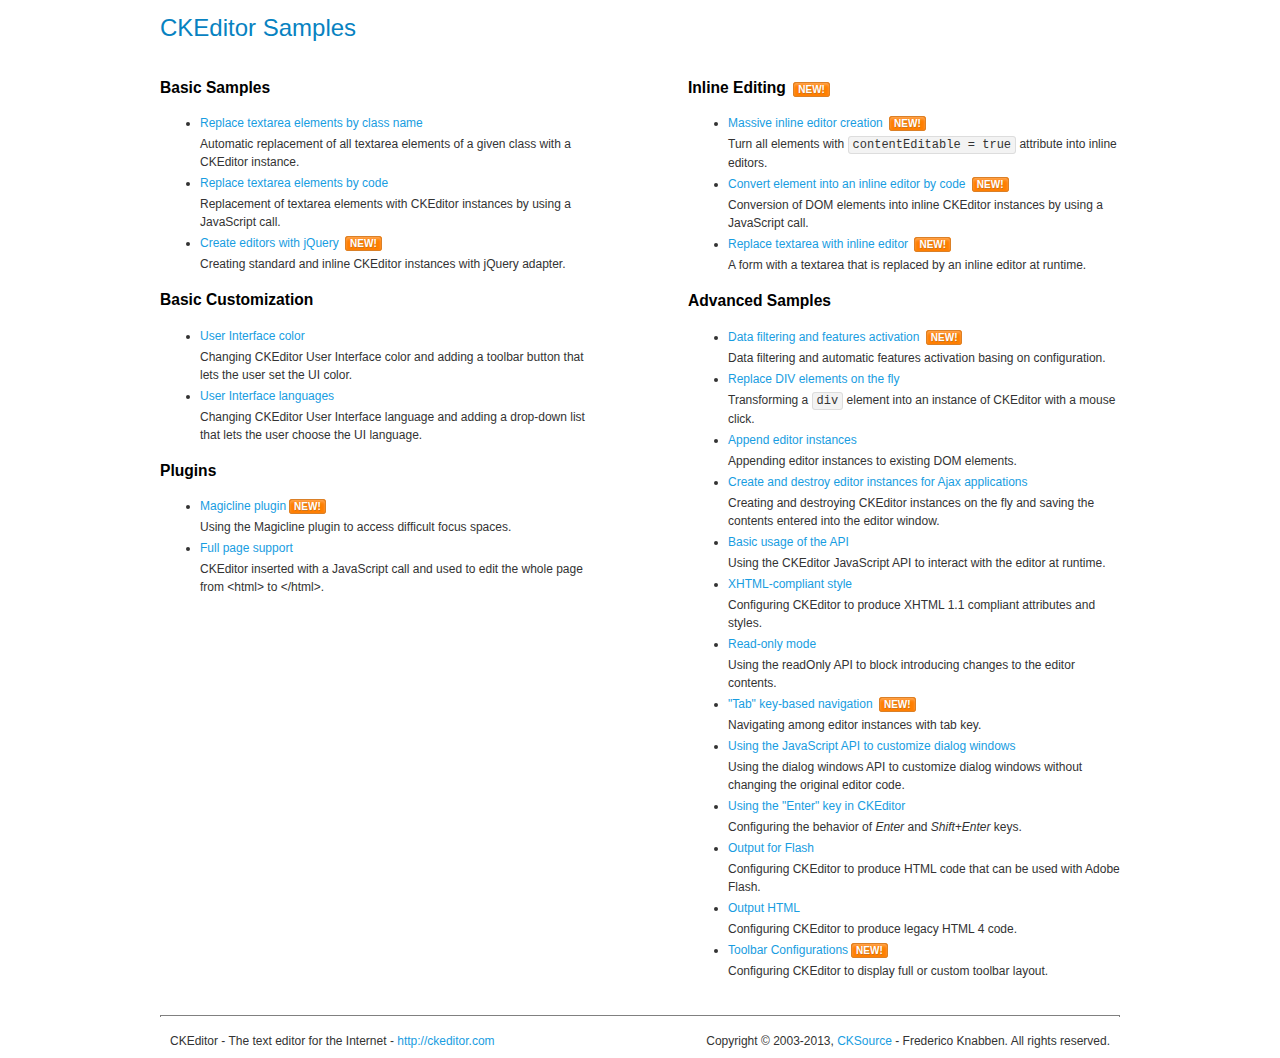
<file: src/main/resources/static/plugins/plugin/ckeditor/samples/index.html>
<!DOCTYPE html>
<!--
Copyright (c) 2003-2013, CKSource - Frederico Knabben. All rights reserved.
For licensing, see LICENSE.md or http://ckeditor.com/license
-->
<html>
<head>
	<title>CKEditor Samples</title>
	<meta charset="utf-8">
	<link rel="stylesheet" href="sample.css">
</head>
<body>
	<h1 class="samples">
		CKEditor Samples
	</h1>
	<div class="twoColumns">
		<div class="twoColumnsLeft">
			<h2 class="samples">
				Basic Samples
			</h2>
			<dl class="samples">
				<dt><a class="samples" href="replacebyclass.html">Replace textarea elements by class name</a></dt>
				<dd>Automatic replacement of all textarea elements of a given class with a CKEditor instance.</dd>

				<dt><a class="samples" href="replacebycode.html">Replace textarea elements by code</a></dt>
				<dd>Replacement of textarea elements with CKEditor instances by using a JavaScript call.</dd>

				<dt><a class="samples" href="jquery.html">Create editors with jQuery</a> <span class="new">New!</span></dt>
				<dd>Creating standard and inline CKEditor instances with jQuery adapter.</dd>
			</dl>

			<h2 class="samples">
				Basic Customization
			</h2>
			<dl class="samples">
				<dt><a class="samples" href="uicolor.html">User Interface color</a></dt>
				<dd>Changing CKEditor User Interface color and adding a toolbar button that lets the user set the UI color.</dd>

				<dt><a class="samples" href="uilanguages.html">User Interface languages</a></dt>
				<dd>Changing CKEditor User Interface language and adding a drop-down list that lets the user choose the UI language.</dd>
			</dl>


			<h2 class="samples">Plugins</h2>
<dl class="samples">
<dt><a class="samples" href="plugins/magicline/magicline.html">Magicline plugin</a><span class="new">New!</span></dt>
<dd>Using the Magicline plugin to access difficult focus spaces.</dd>

<dt><a class="samples" href="plugins/wysiwygarea/fullpage.html">Full page support</a></dt>
<dd>CKEditor inserted with a JavaScript call and used to edit the whole page from &lt;html&gt; to &lt;/html&gt;.</dd>
</dl>
		</div>
		<div class="twoColumnsRight">
			<h2 class="samples">
				Inline Editing <span class="new">New!</span>
			</h2>
			<dl class="samples">
				<dt><a class="samples" href="inlineall.html">Massive inline editor creation</a> <span class="new">New!</span></dt>
				<dd>Turn all elements with <code>contentEditable = true</code> attribute into inline editors.</dd>

				<dt><a class="samples" href="inlinebycode.html">Convert element into an inline editor by code</a> <span class="new">New!</span></dt>
				<dd>Conversion of DOM elements into inline CKEditor instances by using a JavaScript call.</dd>

				<dt><a class="samples" href="inlinetextarea.html">Replace textarea with inline editor</a> <span class="new">New!</span></dt>
				<dd>A form with a textarea that is replaced by an inline editor at runtime.</dd>

				
			</dl>

			<h2 class="samples">
				Advanced Samples
			</h2>
			<dl class="samples">
				<dt><a class="samples" href="datafiltering.html">Data filtering and features activation</a> <span class="new">New!</span></dt>
				<dd>Data filtering and automatic features activation basing on configuration.</dd>

				<dt><a class="samples" href="divreplace.html">Replace DIV elements on the fly</a></dt>
				<dd>Transforming a <code>div</code> element into an instance of CKEditor with a mouse click.</dd>

				<dt><a class="samples" href="appendto.html">Append editor instances</a></dt>
				<dd>Appending editor instances to existing DOM elements.</dd>

				<dt><a class="samples" href="ajax.html">Create and destroy editor instances for Ajax applications</a></dt>
				<dd>Creating and destroying CKEditor instances on the fly and saving the contents entered into the editor window.</dd>

				<dt><a class="samples" href="api.html">Basic usage of the API</a></dt>
				<dd>Using the CKEditor JavaScript API to interact with the editor at runtime.</dd>

				<dt><a class="samples" href="xhtmlstyle.html">XHTML-compliant style</a></dt>
				<dd>Configuring CKEditor to produce XHTML 1.1 compliant attributes and styles.</dd>

				<dt><a class="samples" href="readonly.html">Read-only mode</a></dt>
				<dd>Using the readOnly API to block introducing changes to the editor contents.</dd>

				<dt><a class="samples" href="tabindex.html">"Tab" key-based navigation</a> <span class="new">New!</span></dt>
				<dd>Navigating among editor instances with tab key.</dd>


				
<dt><a class="samples" href="plugins/dialog/dialog.html">Using the JavaScript API to customize dialog windows</a></dt>
<dd>Using the dialog windows API to customize dialog windows without changing the original editor code.</dd>

<dt><a class="samples" href="plugins/enterkey/enterkey.html">Using the &quot;Enter&quot; key in CKEditor</a></dt>
<dd>Configuring the behavior of <em>Enter</em> and <em>Shift+Enter</em> keys.</dd>

<dt><a class="samples" href="plugins/htmlwriter/outputforflash.html">Output for Flash</a></dt>
<dd>Configuring CKEditor to produce HTML code that can be used with Adobe Flash.</dd>

<dt><a class="samples" href="plugins/htmlwriter/outputhtml.html">Output HTML</a></dt>
<dd>Configuring CKEditor to produce legacy HTML 4 code.</dd>

<dt><a class="samples" href="plugins/toolbar/toolbar.html">Toolbar Configurations</a><span class="new">New!</span></dt>
<dd>Configuring CKEditor to display full or custom toolbar layout.</dd>

			</dl>
		</div>
	</div>
	<div id="footer">
		<hr>
		<p>
			CKEditor - The text editor for the Internet - <a class="samples" href="http://ckeditor.com/">http://ckeditor.com</a>
		</p>
		<p id="copy">
			Copyright &copy; 2003-2013, <a class="samples" href="http://cksource.com/">CKSource</a> - Frederico Knabben. All rights reserved.
		</p>
	</div>
</body>
</html>
</file>
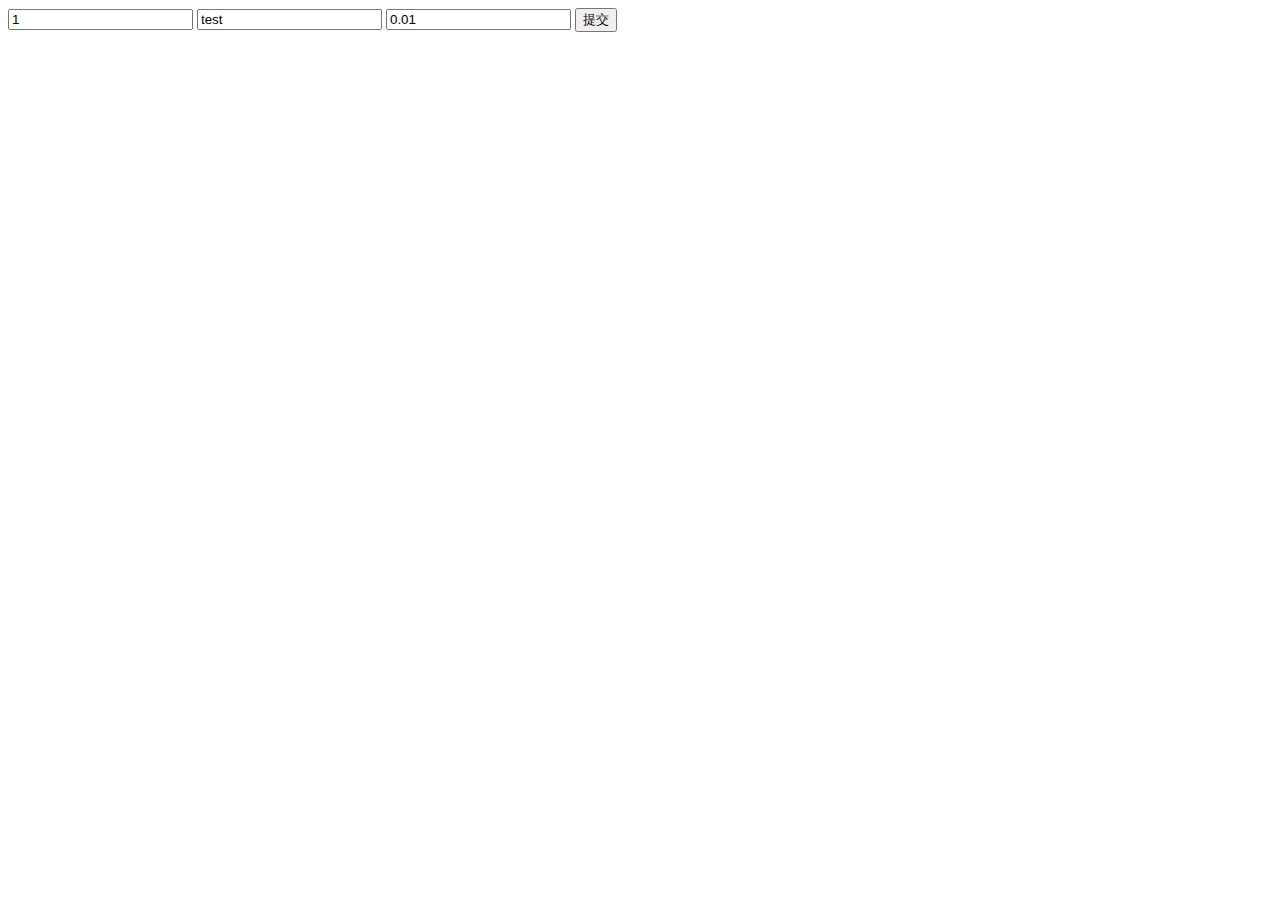
<file: src/main/resources/static/payment.html>
<!DOCTYPE html>
<html lang="en">
<head>
    <meta charset="UTF-8">
    <title>Title</title>
    <script src="plugins/libs/jquery-2.1.1.min.js"></script>
</head>
<body>
    <form id="order" action="/payment/pay/create_order_form" method="get">
        <tr>
            <td></td>
            <td></td>
        </tr>
        <input id="orderNo" name="orderNo" value="1" />
        <input id="subject" name="subject" value="test" />
        <input id="amount" name="amount" value="0.01" />
        <button type="submit">提交</button>
    </form>
</body>
<script>
    $(function () {
        $('button').click(function() {
            window.location.href = "/payment/pay/order";
        })
    })
</script>
</html>
</file>
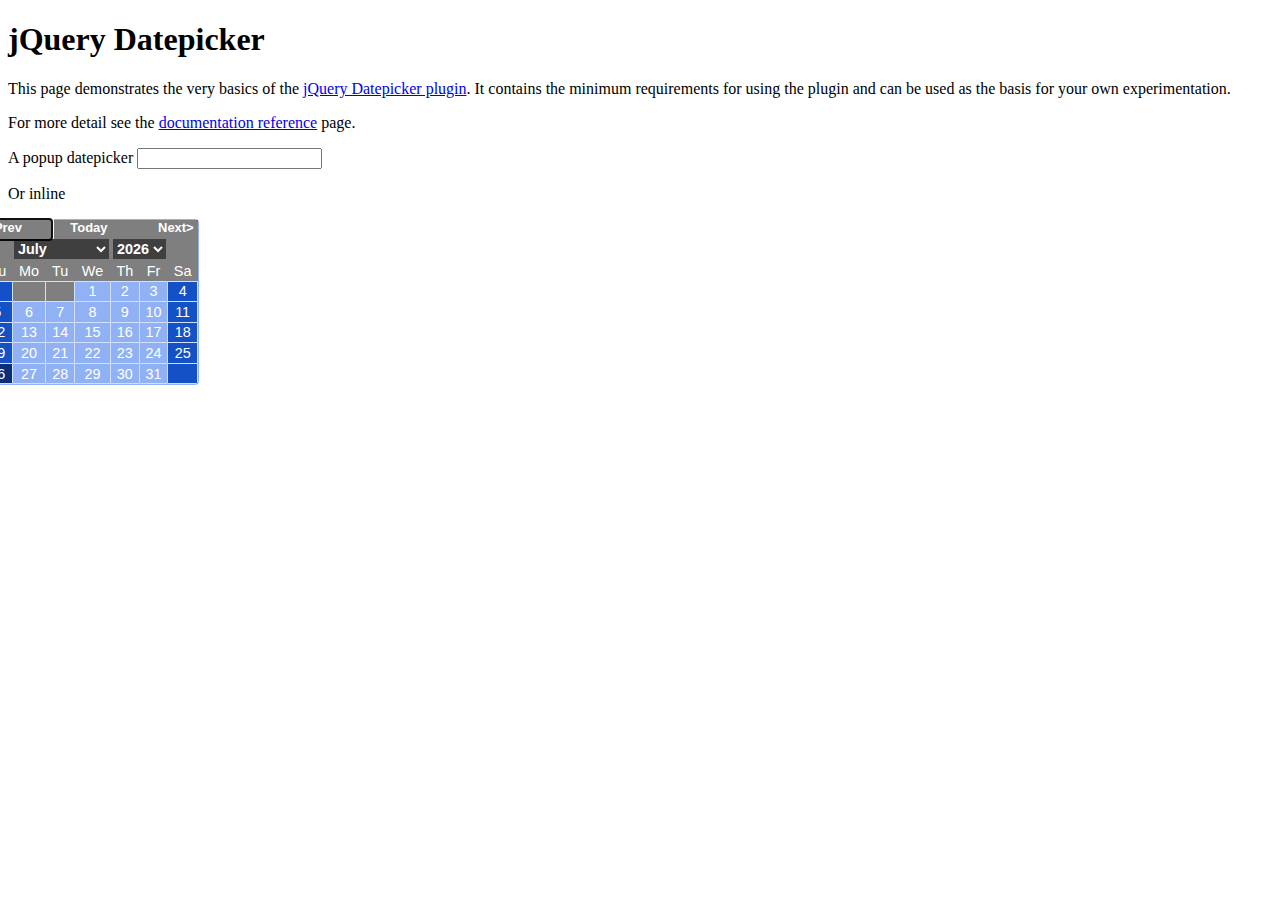
<file: src/main/resources/static/plugins/datepick/datepickBasic.html>
<!DOCTYPE html>
<html>
<head>
<meta http-equiv="Content-Type" content="text/html;charset=utf-8">
<title>jQuery Datepicker</title>
<link href="jquery.datepick.css" rel="stylesheet">
<script src="http://ajax.googleapis.com/ajax/libs/jquery/1.11.0/jquery.min.js"></script>
<script src="jquery.plugin.js"></script>
<script src="jquery.datepick.js"></script>
<script>
$(function() {
	$('#popupDatepicker').datepick();
	$('#inlineDatepicker').datepick({onSelect: showDate});
});

function showDate(date) {
	alert('The date chosen is ' + date);
}
</script>
</head>
<body>
<h1>jQuery Datepicker</h1>
<p>This page demonstrates the very basics of the
	<a href="http://keith-wood.name/datepick.html">jQuery Datepicker plugin</a>.
	It contains the minimum requirements for using the plugin and
	can be used as the basis for your own experimentation.</p>
<p>For more detail see the <a href="http://keith-wood.name/datepickRef.html">documentation reference</a> page.</p>
<p>A popup datepicker <input type="text" id="popupDatepicker"></p>
<p>Or inline</p>
<div id="inlineDatepicker"></div>
</body>
</html>
</file>
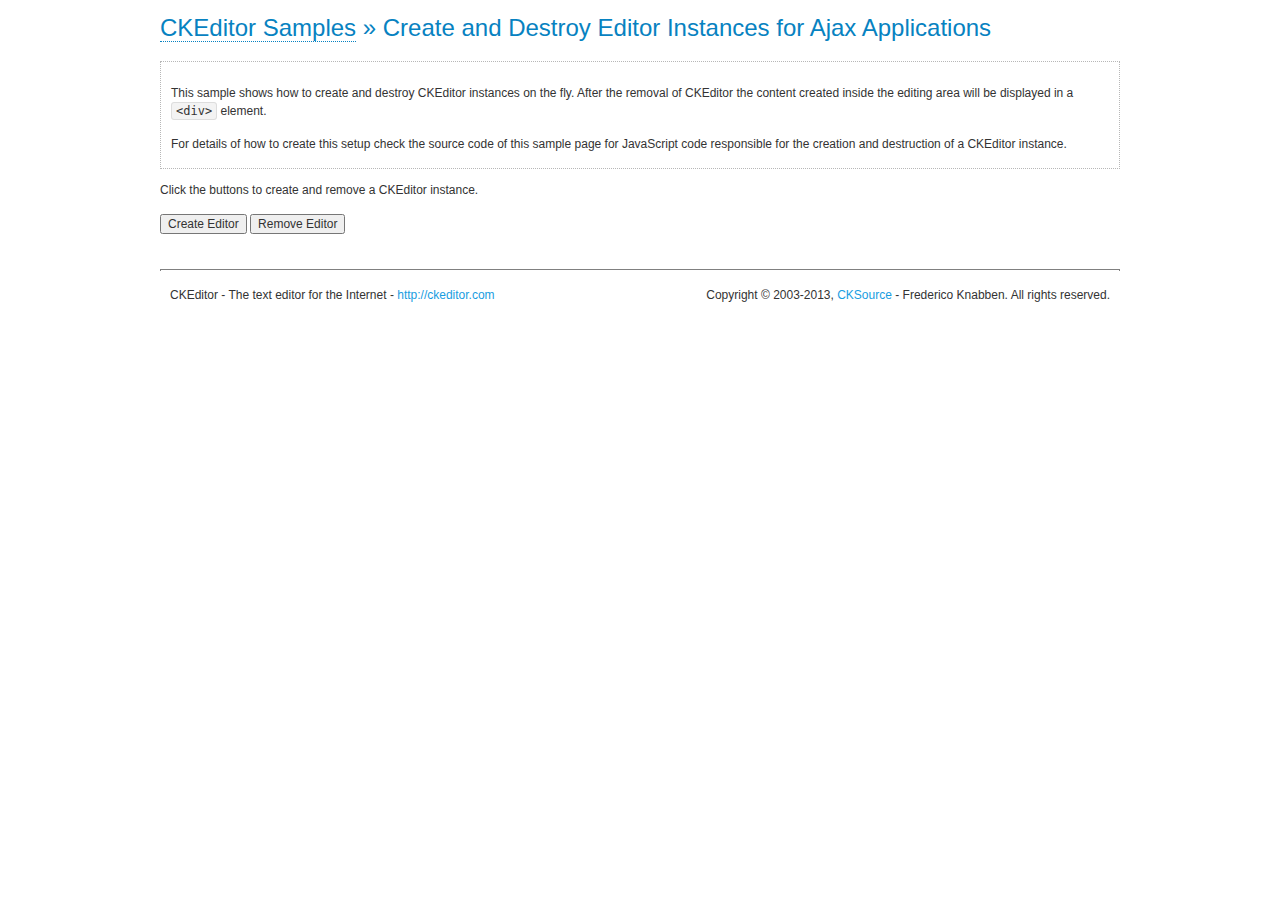
<file: src/main/resources/static/plugins/plugin/ckeditor/samples/ajax.html>
<!DOCTYPE html>
<!--
Copyright (c) 2003-2013, CKSource - Frederico Knabben. All rights reserved.
For licensing, see LICENSE.md or http://ckeditor.com/license
-->
<html>
<head>
	<title>Ajax &mdash; CKEditor Sample</title>
	<meta charset="utf-8">
	<script src="../ckeditor.js"></script>
	<link rel="stylesheet" href="sample.css">
	<script>

		var editor, html = '';

		function createEditor() {
			if ( editor )
				return;

			// Create a new editor inside the <div id="editor">, setting its value to html
			var config = {};
			editor = CKEDITOR.appendTo( 'editor', config, html );
		}

		function removeEditor() {
			if ( !editor )
				return;

			// Retrieve the editor contents. In an Ajax application, this data would be
			// sent to the server or used in any other way.
			document.getElementById( 'editorcontents' ).innerHTML = html = editor.getData();
			document.getElementById( 'contents' ).style.display = '';

			// Destroy the editor.
			editor.destroy();
			editor = null;
		}

	</script>
</head>
<body>
	<h1 class="samples">
		<a href="index.html">CKEditor Samples</a> &raquo; Create and Destroy Editor Instances for Ajax Applications
	</h1>
	<div class="description">
		<p>
			This sample shows how to create and destroy CKEditor instances on the fly. After the removal of CKEditor the content created inside the editing
			area will be displayed in a <code>&lt;div&gt;</code> element.
		</p>
		<p>
			For details of how to create this setup check the source code of this sample page
			for JavaScript code responsible for the creation and destruction of a CKEditor instance.
		</p>
	</div>
	<p>Click the buttons to create and remove a CKEditor instance.</p>
	<p>
		<input onclick="createEditor();" type="button" value="Create Editor">
		<input onclick="removeEditor();" type="button" value="Remove Editor">
	</p>
	<!-- This div will hold the editor. -->
	<div id="editor">
	</div>
	<div id="contents" style="display: none">
		<p>
			Edited Contents:
		</p>
		<!-- This div will be used to display the editor contents. -->
		<div id="editorcontents">
		</div>
	</div>
	<div id="footer">
		<hr>
		<p>
			CKEditor - The text editor for the Internet - <a class="samples" href="http://ckeditor.com/">http://ckeditor.com</a>
		</p>
		<p id="copy">
			Copyright &copy; 2003-2013, <a class="samples" href="http://cksource.com/">CKSource</a> - Frederico
			Knabben. All rights reserved.
		</p>
	</div>
</body>
</html>
</file>
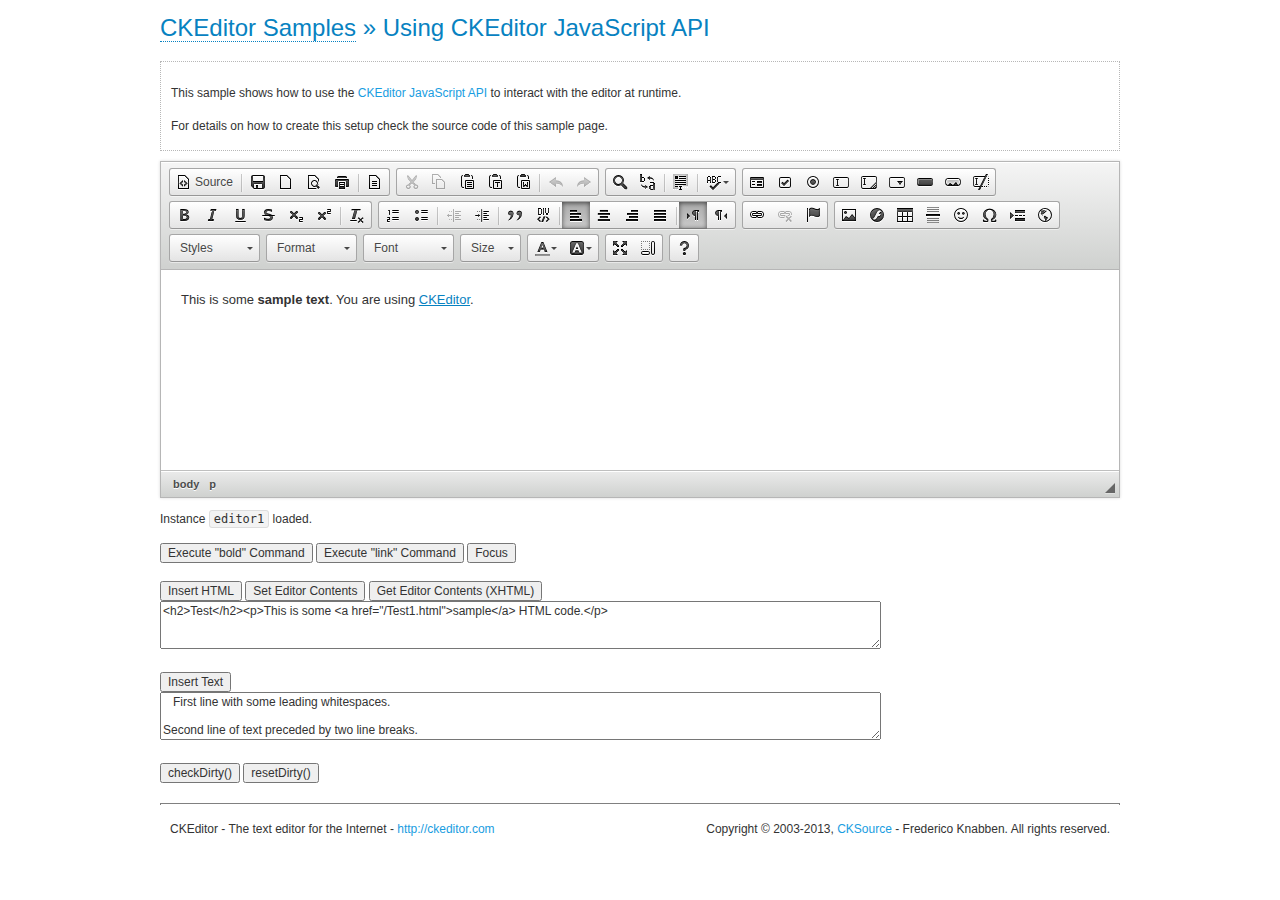
<file: src/main/resources/static/plugins/plugin/ckeditor/samples/api.html>
<!DOCTYPE html>
<!--
Copyright (c) 2003-2013, CKSource - Frederico Knabben. All rights reserved.
For licensing, see LICENSE.md or http://ckeditor.com/license
-->
<html>
<head>
	<meta charset="utf-8">
	<title>API Usage &mdash; CKEditor Sample</title>
	<script src="../ckeditor.js"></script>
	<link href="sample.css" rel="stylesheet">
	<script>

// The instanceReady event is fired, when an instance of CKEditor has finished
// its initialization.
CKEDITOR.on( 'instanceReady', function( ev ) {
	// Show the editor name and description in the browser status bar.
	document.getElementById( 'eMessage' ).innerHTML = 'Instance <code>' + ev.editor.name + '<\/code> loaded.';

	// Show this sample buttons.
	document.getElementById( 'eButtons' ).style.display = 'block';
});

function InsertHTML() {
	// Get the editor instance that we want to interact with.
	var editor = CKEDITOR.instances.editor1;
	var value = document.getElementById( 'htmlArea' ).value;

	// Check the active editing mode.
	if ( editor.mode == 'wysiwyg' )
	{
		// Insert HTML code.
		// http://docs.ckeditor.com/#!/api/CKEDITOR.editor-method-insertHtml
		editor.insertHtml( value );
	}
	else
		alert( 'You must be in WYSIWYG mode!' );
}

function InsertText() {
	// Get the editor instance that we want to interact with.
	var editor = CKEDITOR.instances.editor1;
	var value = document.getElementById( 'txtArea' ).value;

	// Check the active editing mode.
	if ( editor.mode == 'wysiwyg' )
	{
		// Insert as plain text.
		// http://docs.ckeditor.com/#!/api/CKEDITOR.editor-method-insertText
		editor.insertText( value );
	}
	else
		alert( 'You must be in WYSIWYG mode!' );
}

function SetContents() {
	// Get the editor instance that we want to interact with.
	var editor = CKEDITOR.instances.editor1;
	var value = document.getElementById( 'htmlArea' ).value;

	// Set editor contents (replace current contents).
	// http://docs.ckeditor.com/#!/api/CKEDITOR.editor-method-setData
	editor.setData( value );
}

function GetContents() {
	// Get the editor instance that you want to interact with.
	var editor = CKEDITOR.instances.editor1;

	// Get editor contents
	// http://docs.ckeditor.com/#!/api/CKEDITOR.editor-method-getData
	alert( editor.getData() );
}

function ExecuteCommand( commandName ) {
	// Get the editor instance that we want to interact with.
	var editor = CKEDITOR.instances.editor1;

	// Check the active editing mode.
	if ( editor.mode == 'wysiwyg' )
	{
		// Execute the command.
		// http://docs.ckeditor.com/#!/api/CKEDITOR.editor-method-execCommand
		editor.execCommand( commandName );
	}
	else
		alert( 'You must be in WYSIWYG mode!' );
}

function CheckDirty() {
	// Get the editor instance that we want to interact with.
	var editor = CKEDITOR.instances.editor1;
	// Checks whether the current editor contents present changes when compared
	// to the contents loaded into the editor at startup
	// http://docs.ckeditor.com/#!/api/CKEDITOR.editor-method-checkDirty
	alert( editor.checkDirty() );
}

function ResetDirty() {
	// Get the editor instance that we want to interact with.
	var editor = CKEDITOR.instances.editor1;
	// Resets the "dirty state" of the editor (see CheckDirty())
	// http://docs.ckeditor.com/#!/api/CKEDITOR.editor-method-resetDirty
	editor.resetDirty();
	alert( 'The "IsDirty" status has been reset' );
}

function Focus() {
	CKEDITOR.instances.editor1.focus();
}

function onFocus() {
	document.getElementById( 'eMessage' ).innerHTML = '<b>' + this.name + ' is focused </b>';
}

function onBlur() {
	document.getElementById( 'eMessage' ).innerHTML = this.name + ' lost focus';
}

	</script>

</head>
<body>
	<h1 class="samples">
		<a href="index.html">CKEditor Samples</a> &raquo; Using CKEditor JavaScript API
	</h1>
	<div class="description">
	<p>
		This sample shows how to use the
		<a class="samples" href="http://docs.ckeditor.com/#!/api/CKEDITOR.editor">CKEditor JavaScript API</a>
		to interact with the editor at runtime.
	</p>
	<p>
		For details on how to create this setup check the source code of this sample page.
	</p>
	</div>

	<!-- This <div> holds alert messages to be display in the sample page. -->
	<div id="alerts">
		<noscript>
			<p>
				<strong>CKEditor requires JavaScript to run</strong>. In a browser with no JavaScript
				support, like yours, you should still see the contents (HTML data) and you should
				be able to edit it normally, without a rich editor interface.
			</p>
		</noscript>
	</div>
	<form action="../../../samples/sample_posteddata.php" method="post">
		<textarea cols="100" id="editor1" name="editor1" rows="10">&lt;p&gt;This is some &lt;strong&gt;sample text&lt;/strong&gt;. You are using &lt;a href="http://ckeditor.com/"&gt;CKEditor&lt;/a&gt;.&lt;/p&gt;</textarea>

		<script>
			// Replace the <textarea id="editor1"> with an CKEditor instance.
			CKEDITOR.replace( 'editor1', {
				on: {
					focus: onFocus,
					blur: onBlur,

					// Check for availability of corresponding plugins.
					pluginsLoaded: function( evt ) {
						var doc = CKEDITOR.document, ed = evt.editor;
						if ( !ed.getCommand( 'bold' ) )
							doc.getById( 'exec-bold' ).hide();
						if ( !ed.getCommand( 'link' ) )
							doc.getById( 'exec-link' ).hide();
					}
				}
			});
		</script>

		<p id="eMessage">
		</p>

		<div id="eButtons" style="display: none">
			<input id="exec-bold" onclick="ExecuteCommand('bold');" type="button" value="Execute &quot;bold&quot; Command">
			<input id="exec-link" onclick="ExecuteCommand('link');" type="button" value="Execute &quot;link&quot; Command">
			<input onclick="Focus();" type="button" value="Focus">
			<br><br>
			<input onclick="InsertHTML();" type="button" value="Insert HTML">
			<input onclick="SetContents();" type="button" value="Set Editor Contents">
			<input onclick="GetContents();" type="button" value="Get Editor Contents (XHTML)">
			<br>
			<textarea cols="100" id="htmlArea" rows="3">&lt;h2&gt;Test&lt;/h2&gt;&lt;p&gt;This is some &lt;a href="/Test1.html"&gt;sample&lt;/a&gt; HTML code.&lt;/p&gt;</textarea>
			<br>
			<br>
			<input onclick="InsertText();" type="button" value="Insert Text">
			<br>
			<textarea cols="100" id="txtArea" rows="3">   First line with some leading whitespaces.

Second line of text preceded by two line breaks.</textarea>
			<br>
			<br>
			<input onclick="CheckDirty();" type="button" value="checkDirty()">
			<input onclick="ResetDirty();" type="button" value="resetDirty()">
		</div>
	</form>
	<div id="footer">
		<hr>
		<p>
			CKEditor - The text editor for the Internet - <a class="samples" href="http://ckeditor.com/">http://ckeditor.com</a>
		</p>
		<p id="copy">
			Copyright &copy; 2003-2013, <a class="samples" href="http://cksource.com/">CKSource</a> - Frederico
			Knabben. All rights reserved.
		</p>
	</div>
</body>
</html>
</file>
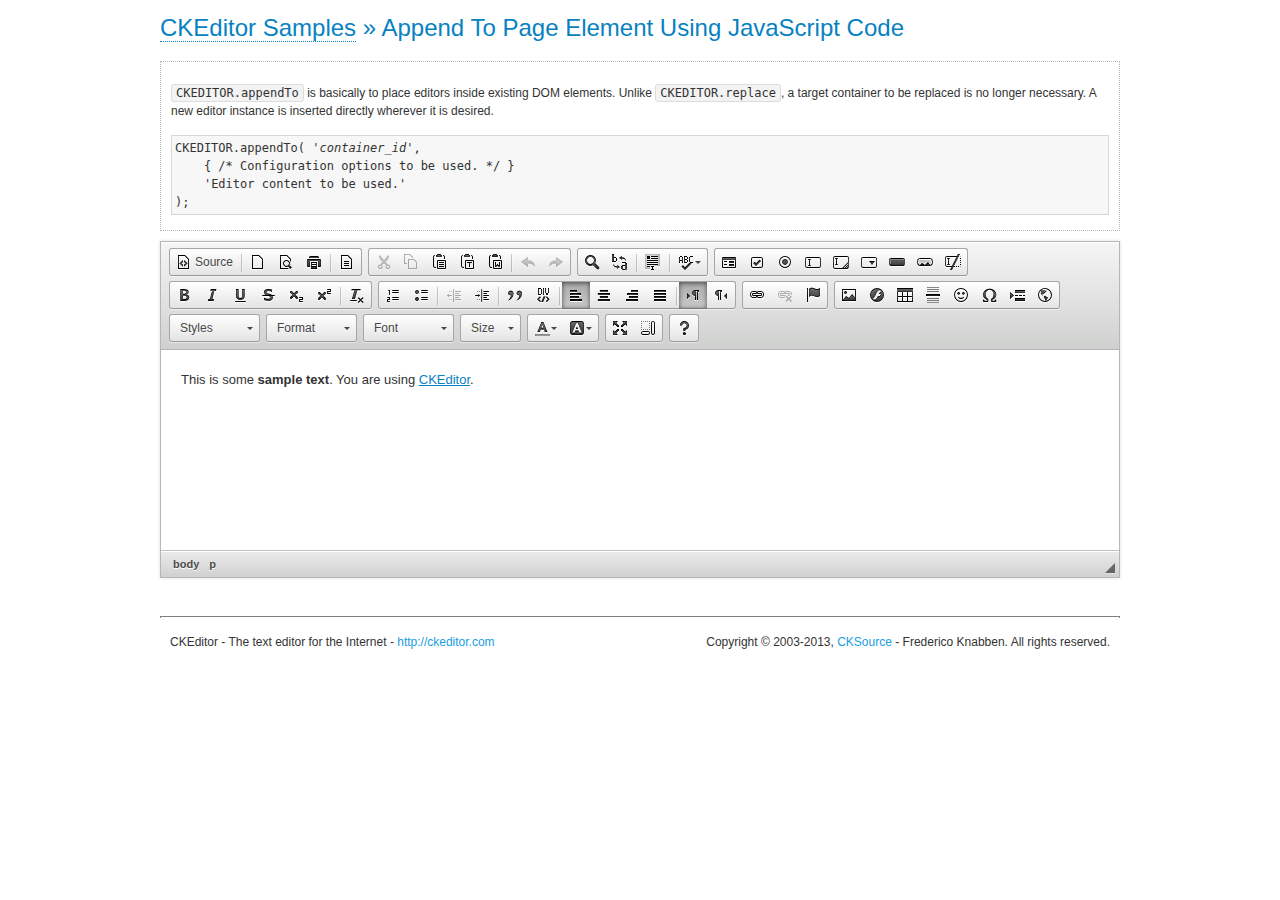
<file: src/main/resources/static/plugins/plugin/ckeditor/samples/appendto.html>
<!DOCTYPE html>
<!--
Copyright (c) 2003-2013, CKSource - Frederico Knabben. All rights reserved.
For licensing, see LICENSE.md or http://ckeditor.com/license
-->
<html>
<head>
	<title>CKEDITOR.appendTo &mdash; CKEditor Sample</title>
	<meta charset="utf-8">
	<script src="../ckeditor.js"></script>
	<link rel="stylesheet" href="sample.css">
</head>
<body>
	<h1 class="samples">
		<a href="index.html">CKEditor Samples</a> &raquo; Append To Page Element Using JavaScript Code
	</h1>
	<div id="section1">
		<div class="description">
			<p>
				<code>CKEDITOR.appendTo</code> is basically to place editors
				inside existing DOM elements. Unlike <code>CKEDITOR.replace</code>,
				a target container to be replaced is no longer necessary. A new editor
				instance is inserted directly wherever it is desired.
			</p>
<pre class="samples">CKEDITOR.appendTo( '<em>container_id</em>',
	{ /* Configuration options to be used. */ }
	'Editor content to be used.'
);</pre>
		</div>
		<script>

			// This call can be placed at any point after the
			// <textarea>, or inside a <head><script> in a
			// window.onload event handler.

			// Replace the <textarea id="editor"> with an CKEditor
			// instance, using default configurations.
			CKEDITOR.appendTo( 'section1',
				null,
				'<p>This is some <strong>sample text</strong>. You are using <a href="http://ckeditor.com/">CKEditor</a>.</p>'
			);

		</script>
	</div>
	<br>
	<div id="footer">
		<hr>
		<p>
			CKEditor - The text editor for the Internet - <a class="samples" href="http://ckeditor.com/">http://ckeditor.com</a>
		</p>
		<p id="copy">
			Copyright &copy; 2003-2013, <a class="samples" href="http://cksource.com/">CKSource</a> - Frederico
			Knabben. All rights reserved.
		</p>
	</div>
</body>
</html>
</file>
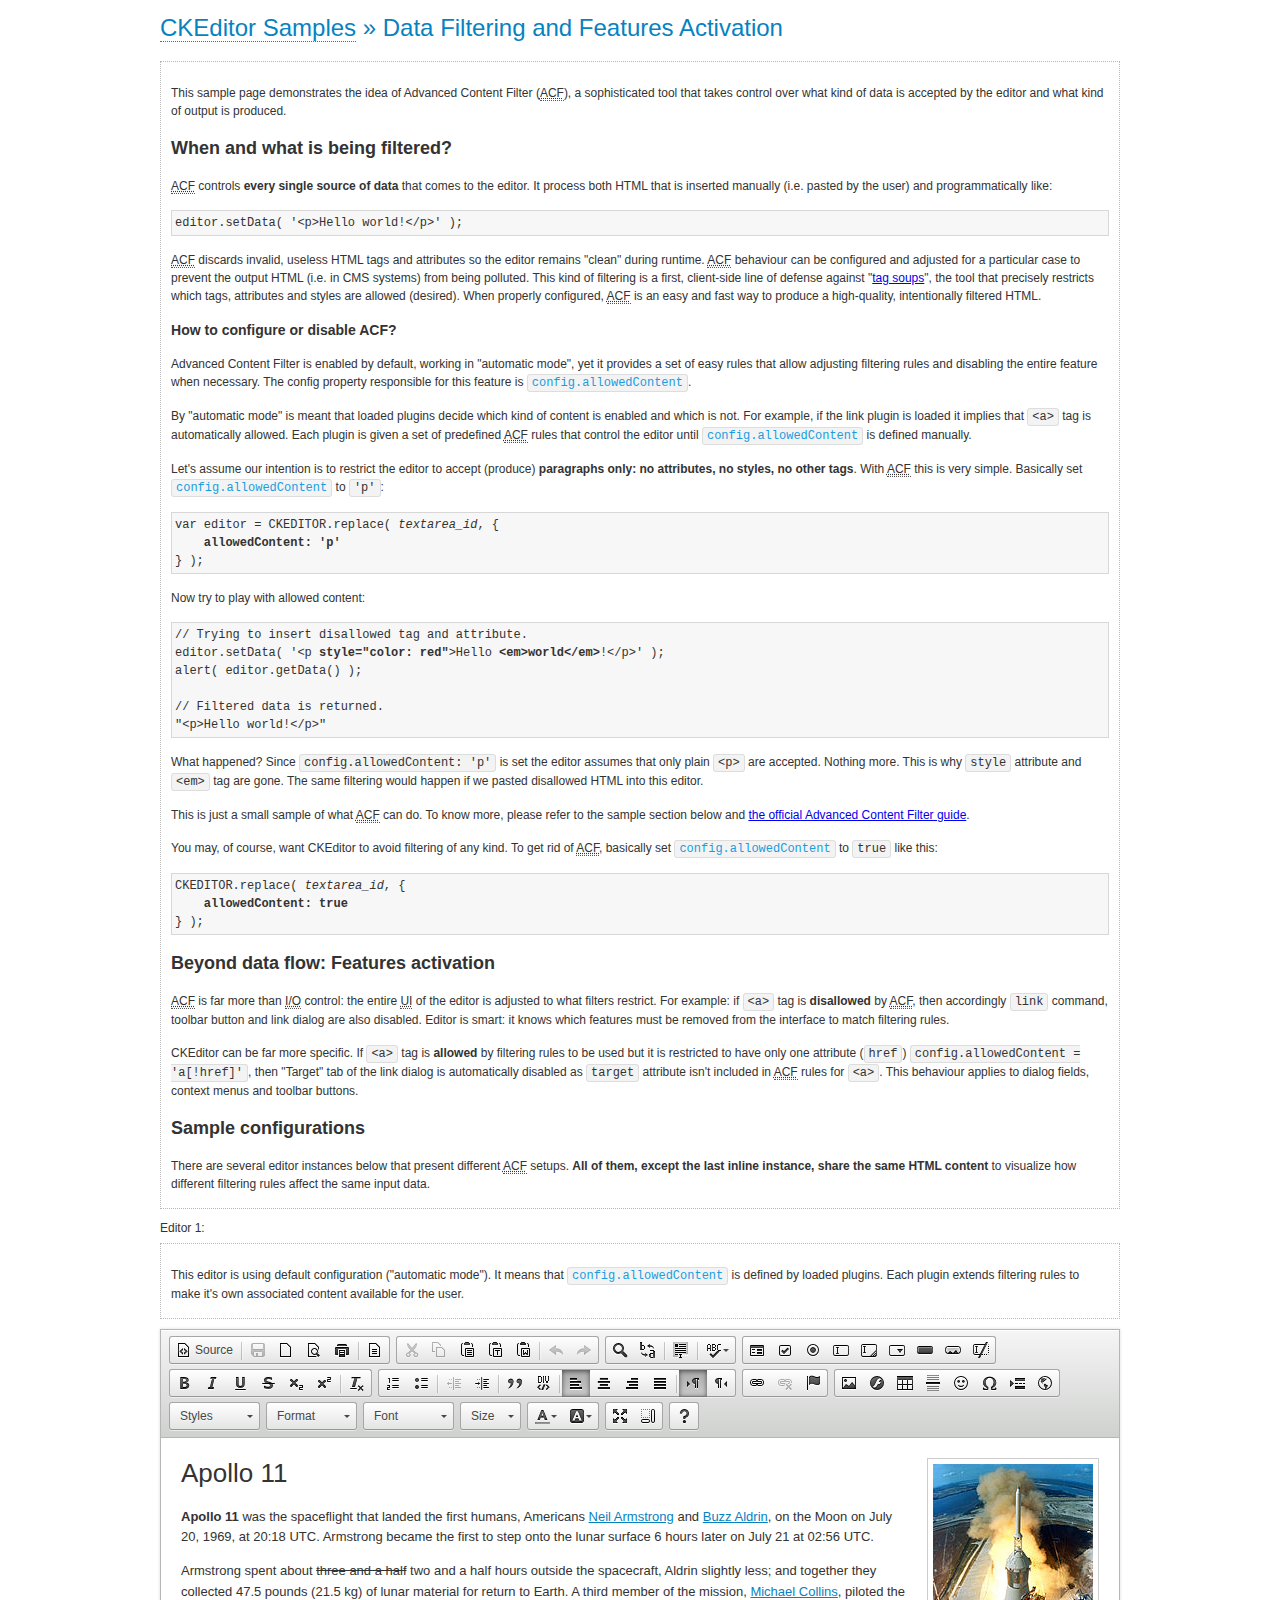
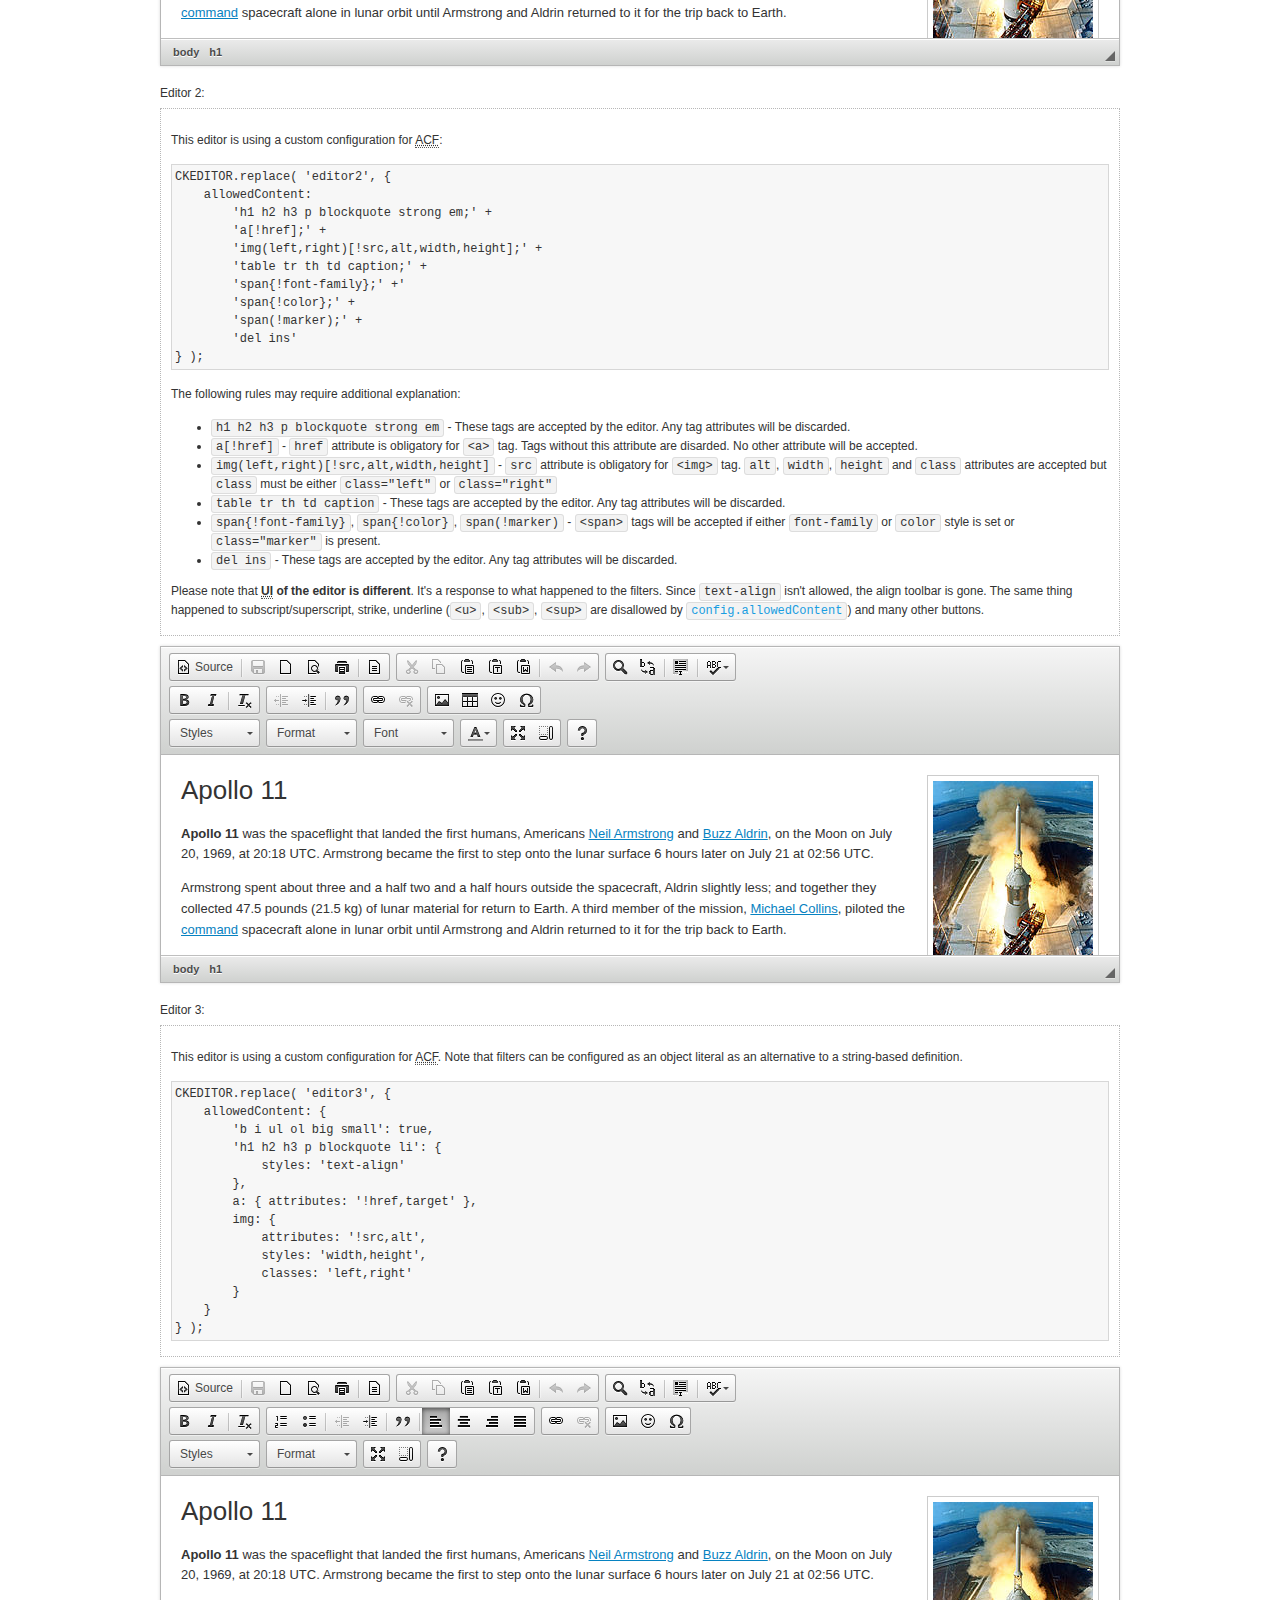
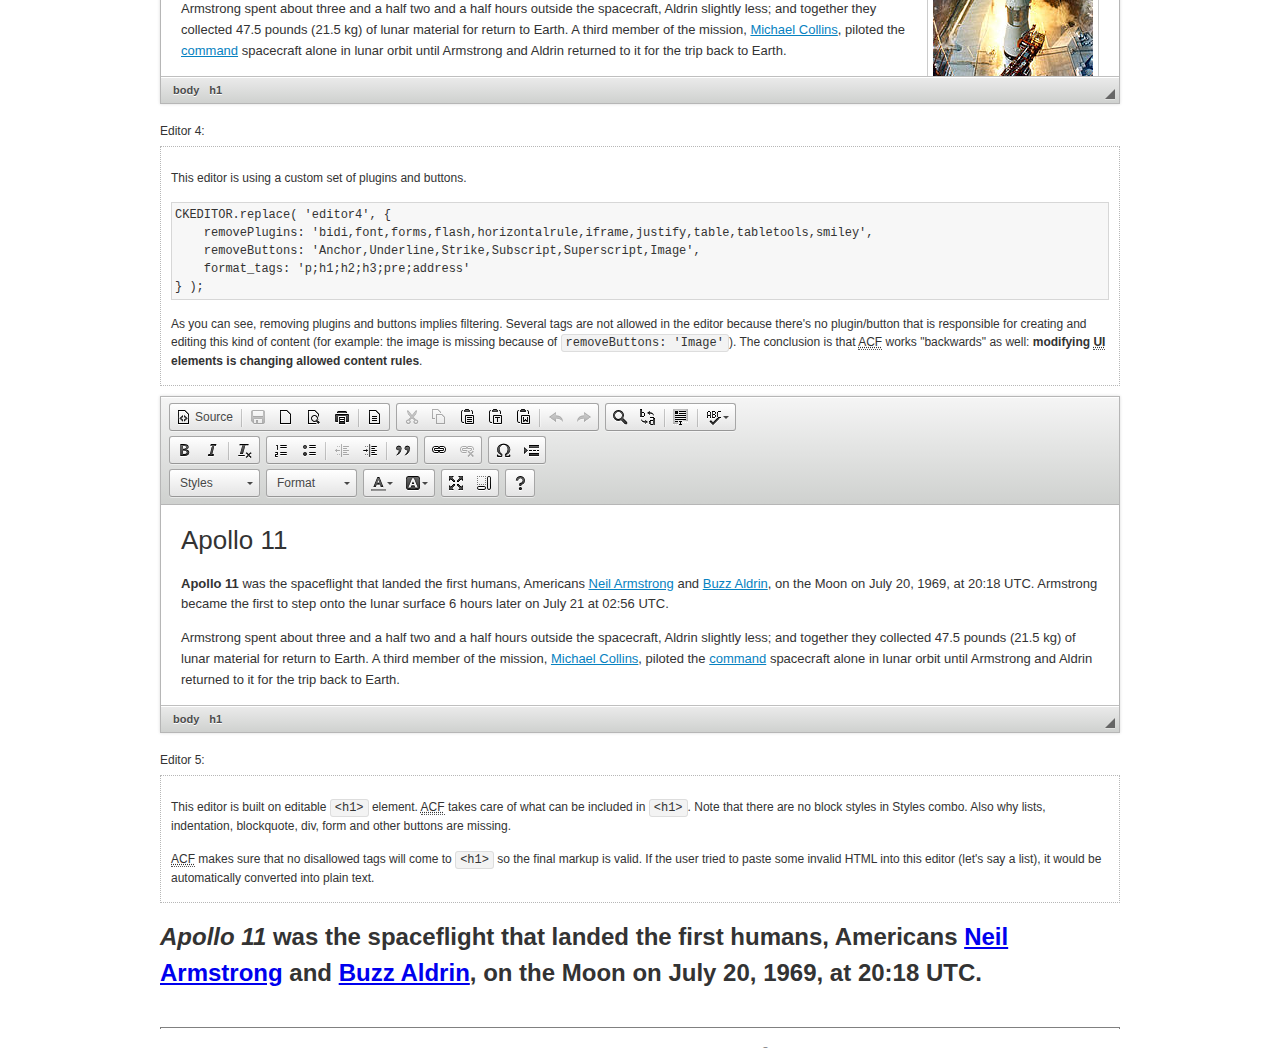
<file: src/main/resources/static/plugins/plugin/ckeditor/samples/datafiltering.html>
<!DOCTYPE html>
<!--
Copyright (c) 2003-2013, CKSource - Frederico Knabben. All rights reserved.
For licensing, see LICENSE.md or http://ckeditor.com/license
-->
<html>
<head>
	<title>Data Filtering &mdash; CKEditor Sample</title>
	<meta charset="utf-8">
	<script src="../ckeditor.js"></script>
	<link rel="stylesheet" href="sample.css">
	<script>
		// Remove advanced tabs for all editors.
		CKEDITOR.config.removeDialogTabs = 'image:advanced;link:advanced;flash:advanced;creatediv:advanced;editdiv:advanced';
	</script>
</head>
<body>
	<h1 class="samples">
		<a href="index.html">CKEditor Samples</a> &raquo; Data Filtering and Features Activation
	</h1>
	<div class="description">
		<p>
			This sample page demonstrates the idea of Advanced Content Filter
			(<abbr title="Advanced Content Filter">ACF</abbr>), a sophisticated
			tool that takes control over what kind of data is accepted by the editor and what
			kind of output is produced.
		</p>
		<h2>When and what is being filtered?</h2>
		<p>
			<abbr title="Advanced Content Filter">ACF</abbr> controls
			<strong>every single source of data</strong> that comes to the editor.
			It process both HTML that is inserted manually (i.e. pasted by the user)
			and programmatically like:
		</p>
<pre class="samples">
editor.setData( '&lt;p&gt;Hello world!&lt;/p&gt;' );
</pre>
		<p>
			<abbr title="Advanced Content Filter">ACF</abbr> discards invalid,
			useless HTML tags and attributes so the editor remains "clean" during
			runtime. <abbr title="Advanced Content Filter">ACF</abbr> behaviour
			can be configured and adjusted for a particular case to prevent the
			output HTML (i.e. in CMS systems) from being polluted.

			This kind of filtering is a first, client-side line of defense
			against "<a href="http://en.wikipedia.org/wiki/Tag_soup">tag soups</a>",
			the tool that precisely restricts which tags, attributes and styles
			are allowed (desired). When properly configured, <abbr title="Advanced Content Filter">ACF</abbr>
			is an easy and fast way to produce a high-quality, intentionally filtered HTML.
		</p>

		<h3>How to configure or disable ACF?</h3>
		<p>
			Advanced Content Filter is enabled by default, working in "automatic mode", yet
			it provides a set of easy rules that allow adjusting filtering rules
			and disabling the entire feature when necessary. The config property
			responsible for this feature is <code><a class="samples"
			href="http://docs.ckeditor.com/#!/api/CKEDITOR.config-cfg-allowedContent">config.allowedContent</a></code>.
		</p>
		<p>
			By "automatic mode" is meant that loaded plugins decide which kind
			of content is enabled and which is not. For example, if the link
			plugin is loaded it implies that <code>&lt;a&gt;</code> tag is
			automatically allowed. Each plugin is given a set
			of predefined <abbr title="Advanced Content Filter">ACF</abbr> rules
			that control the editor until <code><a class="samples"
			href="http://docs.ckeditor.com/#!/api/CKEDITOR.config-cfg-allowedContent">
			config.allowedContent</a></code>
			is defined manually.
		</p>
		<p>
			Let's assume our intention is to restrict the editor to accept (produce) <strong>paragraphs
			only: no attributes, no styles, no other tags</strong>.
			With <abbr title="Advanced Content Filter">ACF</abbr>
			this is very simple. Basically set <code><a class="samples"
			href="http://docs.ckeditor.com/#!/api/CKEDITOR.config-cfg-allowedContent">
			config.allowedContent</a></code> to <code>'p'</code>:
		</p>
<pre class="samples">
var editor = CKEDITOR.replace( <em>textarea_id</em>, {
	<strong>allowedContent: 'p'</strong>
} );
</pre>
		<p>
			Now try to play with allowed content:
		</p>
<pre class="samples">
// Trying to insert disallowed tag and attribute.
editor.setData( '&lt;p <strong>style="color: red"</strong>&gt;Hello <strong>&lt;em&gt;world&lt;/em&gt;</strong>!&lt;/p&gt;' );
alert( editor.getData() );

// Filtered data is returned.
"&lt;p&gt;Hello world!&lt;/p&gt;"
</pre>
		<p>
			What happened? Since <code>config.allowedContent: 'p'</code> is set the editor assumes
			that only plain <code>&lt;p&gt;</code> are accepted. Nothing more. This is why
			<code>style</code> attribute and <code>&lt;em&gt;</code> tag are gone. The same
			filtering would happen if we pasted disallowed HTML into this editor.
		</p>
		<p>
			This is just a small sample of what <abbr title="Advanced Content Filter">ACF</abbr>
			can do. To know more, please refer to the sample section below and
			<a href="http://docs.ckeditor.com/#!/guide/dev_advanced_content_filter">the official Advanced Content Filter guide</a>.
		</p>
		<p>
			You may, of course, want CKEditor to avoid filtering of any kind.
			To get rid of <abbr title="Advanced Content Filter">ACF</abbr>,
			basically set <code><a class="samples"
			href="http://docs.ckeditor.com/#!/api/CKEDITOR.config-cfg-allowedContent">
			config.allowedContent</a></code> to <code>true</code> like this:
		</p>
<pre class="samples">
CKEDITOR.replace( <em>textarea_id</em>, {
	<strong>allowedContent: true</strong>
} );
</pre>

		<h2>Beyond data flow: Features activation</h2>
		<p>
			<abbr title="Advanced Content Filter">ACF</abbr> is far more than
			<abbr title="Input/Output">I/O</abbr> control: the entire
			<abbr title="User Interface">UI</abbr> of the editor is adjusted to what
			filters restrict. For example: if <code>&lt;a&gt;</code> tag is
			<strong>disallowed</strong>
			by <abbr title="Advanced Content Filter">ACF</abbr>,
			then accordingly <code>link</code> command, toolbar button and link dialog
			are also disabled. Editor is smart: it knows which features must be
			removed from the interface to match filtering rules.
		</p>
		<p>
			CKEditor can be far more specific. If <code>&lt;a&gt;</code> tag is
			<strong>allowed</strong> by filtering rules to be used but it is restricted
			to have only one attribute (<code>href</code>)
			<code>config.allowedContent = 'a[!href]'</code>, then
			"Target" tab of the link dialog is automatically disabled as <code>target</code>
			attribute isn't included in <abbr title="Advanced Content Filter">ACF</abbr> rules
			for <code>&lt;a&gt;</code>. This behaviour applies to dialog fields, context
			menus and toolbar buttons.
		</p>

		<h2>Sample configurations</h2>
		<p>
			There are several editor instances below that present different
			<abbr title="Advanced Content Filter">ACF</abbr> setups. <strong>All of them,
			except the last inline instance, share the same HTML content</strong> to visualize
			how different filtering rules affect the same input data.
		</p>
	</div>

	<div>
		<label for="editor1">
			Editor 1:
		</label>
		<div class="description">
			<p>
				This editor is using default configuration ("automatic mode"). It means that
				<code><a class="samples"
				href="http://docs.ckeditor.com/#!/api/CKEDITOR.config-cfg-allowedContent">
				config.allowedContent</a></code> is defined by loaded plugins.
				Each plugin extends filtering rules to make it's own associated content
				available for the user.
			</p>
		</div>
		<textarea cols="80" id="editor1" name="editor1" rows="10">
			&lt;h1&gt;&lt;img alt=&quot;Saturn V carrying Apollo 11&quot; class=&quot;right&quot; src=&quot;assets/sample.jpg&quot;/&gt; Apollo 11&lt;/h1&gt; &lt;p&gt;&lt;b&gt;Apollo 11&lt;/b&gt; was the spaceflight that landed the first humans, Americans &lt;a href=&quot;http://en.wikipedia.org/wiki/Neil_Armstrong&quot; title=&quot;Neil Armstrong&quot;&gt;Neil Armstrong&lt;/a&gt; and &lt;a href=&quot;http://en.wikipedia.org/wiki/Buzz_Aldrin&quot; title=&quot;Buzz Aldrin&quot;&gt;Buzz Aldrin&lt;/a&gt;, on the Moon on July 20, 1969, at 20:18 UTC. Armstrong became the first to step onto the lunar surface 6 hours later on July 21 at 02:56 UTC.&lt;/p&gt; &lt;p&gt;Armstrong spent about &lt;s&gt;three and a half&lt;/s&gt; two and a half hours outside the spacecraft, Aldrin slightly less; and together they collected 47.5 pounds (21.5&amp;nbsp;kg) of lunar material for return to Earth. A third member of the mission, &lt;a href=&quot;http://en.wikipedia.org/wiki/Michael_Collins_(astronaut)&quot; title=&quot;Michael Collins (astronaut)&quot;&gt;Michael Collins&lt;/a&gt;, piloted the &lt;a href=&quot;http://en.wikipedia.org/wiki/Apollo_Command/Service_Module&quot; title=&quot;Apollo Command/Service Module&quot;&gt;command&lt;/a&gt; spacecraft alone in lunar orbit until Armstrong and Aldrin returned to it for the trip back to Earth.&lt;/p&gt; &lt;h2&gt;Broadcasting and &lt;em&gt;quotes&lt;/em&gt; &lt;a id=&quot;quotes&quot; name=&quot;quotes&quot;&gt;&lt;/a&gt;&lt;/h2&gt; &lt;p&gt;Broadcast on live TV to a world-wide audience, Armstrong stepped onto the lunar surface and described the event as:&lt;/p&gt; &lt;blockquote&gt;&lt;p&gt;One small step for [a] man, one giant leap for mankind.&lt;/p&gt;&lt;/blockquote&gt; &lt;p&gt;Apollo 11 effectively ended the &lt;a href=&quot;http://en.wikipedia.org/wiki/Space_Race&quot; title=&quot;Space Race&quot;&gt;Space Race&lt;/a&gt; and fulfilled a national goal proposed in 1961 by the late U.S. President &lt;a href=&quot;http://en.wikipedia.org/wiki/John_F._Kennedy&quot; title=&quot;John F. Kennedy&quot;&gt;John F. Kennedy&lt;/a&gt; in a speech before the United States Congress:&lt;/p&gt; &lt;blockquote&gt;&lt;p&gt;[...] before this decade is out, of landing a man on the Moon and returning him safely to the Earth.&lt;/p&gt;&lt;/blockquote&gt; &lt;h2&gt;Technical details &lt;a id=&quot;tech-details&quot; name=&quot;tech-details&quot;&gt;&lt;/a&gt;&lt;/h2&gt; &lt;table align=&quot;right&quot; border=&quot;1&quot; bordercolor=&quot;#ccc&quot; cellpadding=&quot;5&quot; cellspacing=&quot;0&quot; style=&quot;border-collapse:collapse;margin:10px 0 10px 15px;&quot;&gt; &lt;caption&gt;&lt;strong&gt;Mission crew&lt;/strong&gt;&lt;/caption&gt; &lt;thead&gt; &lt;tr&gt; &lt;th scope=&quot;col&quot;&gt;Position&lt;/th&gt; &lt;th scope=&quot;col&quot;&gt;Astronaut&lt;/th&gt; &lt;/tr&gt; &lt;/thead&gt; &lt;tbody&gt; &lt;tr&gt; &lt;td&gt;Commander&lt;/td&gt; &lt;td&gt;Neil A. Armstrong&lt;/td&gt; &lt;/tr&gt; &lt;tr&gt; &lt;td&gt;Command Module Pilot&lt;/td&gt; &lt;td&gt;Michael Collins&lt;/td&gt; &lt;/tr&gt; &lt;tr&gt; &lt;td&gt;Lunar Module Pilot&lt;/td&gt; &lt;td&gt;Edwin &amp;quot;Buzz&amp;quot; E. Aldrin, Jr.&lt;/td&gt; &lt;/tr&gt; &lt;/tbody&gt; &lt;/table&gt; &lt;p&gt;Launched by a &lt;strong&gt;Saturn V&lt;/strong&gt; rocket from &lt;a href=&quot;http://en.wikipedia.org/wiki/Kennedy_Space_Center&quot; title=&quot;Kennedy Space Center&quot;&gt;Kennedy Space Center&lt;/a&gt; in Merritt Island, Florida on July 16, Apollo 11 was the fifth manned mission of &lt;a href=&quot;http://en.wikipedia.org/wiki/NASA&quot; title=&quot;NASA&quot;&gt;NASA&lt;/a&gt;&amp;#39;s Apollo program. The Apollo spacecraft had three parts:&lt;/p&gt; &lt;ol&gt; &lt;li&gt;&lt;strong&gt;Command Module&lt;/strong&gt; with a cabin for the three astronauts which was the only part which landed back on Earth&lt;/li&gt; &lt;li&gt;&lt;strong&gt;Service Module&lt;/strong&gt; which supported the Command Module with propulsion, electrical power, oxygen and water&lt;/li&gt; &lt;li&gt;&lt;strong&gt;Lunar Module&lt;/strong&gt; for landing on the Moon.&lt;/li&gt; &lt;/ol&gt; &lt;p&gt;After being sent to the Moon by the Saturn V&amp;#39;s upper stage, the astronauts separated the spacecraft from it and travelled for three days until they entered into lunar orbit. Armstrong and Aldrin then moved into the Lunar Module and landed in the &lt;a href=&quot;http://en.wikipedia.org/wiki/Mare_Tranquillitatis&quot; title=&quot;Mare Tranquillitatis&quot;&gt;Sea of Tranquility&lt;/a&gt;. They stayed a total of about 21 and a half hours on the lunar surface. After lifting off in the upper part of the Lunar Module and rejoining Collins in the Command Module, they returned to Earth and landed in the &lt;a href=&quot;http://en.wikipedia.org/wiki/Pacific_Ocean&quot; title=&quot;Pacific Ocean&quot;&gt;Pacific Ocean&lt;/a&gt; on July 24.&lt;/p&gt; &lt;hr/&gt; &lt;p style=&quot;text-align: right;&quot;&gt;&lt;small&gt;Source: &lt;a href=&quot;http://en.wikipedia.org/wiki/Apollo_11&quot;&gt;Wikipedia.org&lt;/a&gt;&lt;/small&gt;&lt;/p&gt;
		</textarea>

		<script>

			CKEDITOR.replace( 'editor1' );

		</script>
	</div>

	<br>

	<div>
		<label for="editor2">
			Editor 2:
		</label>
		<div class="description">
			<p>
				This editor is using a custom configuration for
				<abbr title="Advanced Content Filter">ACF</abbr>:
			</p>
<pre class="samples">
CKEDITOR.replace( 'editor2', {
	allowedContent:
		'h1 h2 h3 p blockquote strong em;' +
		'a[!href];' +
		'img(left,right)[!src,alt,width,height];' +
		'table tr th td caption;' +
		'span{!font-family};' +'
		'span{!color};' +
		'span(!marker);' +
		'del ins'
} );
</pre>
			<p>
				The following rules may require additional explanation:
			</p>
			<ul>
				<li>
					<code>h1 h2 h3 p blockquote strong em</code> - These tags
					are accepted by the editor. Any tag attributes will be discarded.
				</li>
				<li>
					<code>a[!href]</code> - <code>href</code> attribute is obligatory
					for <code>&lt;a&gt;</code> tag. Tags without this attribute
					are disarded. No other attribute will be accepted.
				</li>
				<li>
					<code>img(left,right)[!src,alt,width,height]</code> - <code>src</code>
					attribute is obligatory for <code>&lt;img&gt;</code> tag.
					<code>alt</code>, <code>width</code>, <code>height</code>
					and <code>class</code> attributes are accepted but
					<code>class</code> must be either <code>class="left"</code>
					or <code>class="right"</code>
				</li>
				<li>
					<code>table tr th td caption</code> - These tags
					are accepted by the editor. Any tag attributes will be discarded.
				</li>
				<li>
					<code>span{!font-family}</code>, <code>span{!color}</code>,
					<code>span(!marker)</code> - <code>&lt;span&gt;</code> tags
					will be accepted if either <code>font-family</code> or
					<code>color</code> style is set or <code>class="marker"</code>
					is present.
				</li>
				<li>
					<code>del ins</code> - These tags
					are accepted by the editor. Any tag attributes will be discarded.
				</li>
			</ul>
			<p>
				Please note that <strong><abbr title="User Interface">UI</abbr> of the
				editor is different</strong>. It's a response to what happened to the filters.
				Since <code>text-align</code> isn't allowed, the align toolbar is gone.
				The same thing happened to subscript/superscript, strike, underline
				(<code>&lt;u&gt;</code>, <code>&lt;sub&gt;</code>, <code>&lt;sup&gt;</code>
				are disallowed by <code><a class="samples"
				href="http://docs.ckeditor.com/#!/api/CKEDITOR.config-cfg-allowedContent">
				config.allowedContent</a></code>) and many other buttons.
			</p>
		</div>
		<textarea cols="80" id="editor2" name="editor2" rows="10">
			&lt;h1&gt;&lt;img alt=&quot;Saturn V carrying Apollo 11&quot; class=&quot;right&quot; src=&quot;assets/sample.jpg&quot;/&gt; Apollo 11&lt;/h1&gt; &lt;p&gt;&lt;b&gt;Apollo 11&lt;/b&gt; was the spaceflight that landed the first humans, Americans &lt;a href=&quot;http://en.wikipedia.org/wiki/Neil_Armstrong&quot; title=&quot;Neil Armstrong&quot;&gt;Neil Armstrong&lt;/a&gt; and &lt;a href=&quot;http://en.wikipedia.org/wiki/Buzz_Aldrin&quot; title=&quot;Buzz Aldrin&quot;&gt;Buzz Aldrin&lt;/a&gt;, on the Moon on July 20, 1969, at 20:18 UTC. Armstrong became the first to step onto the lunar surface 6 hours later on July 21 at 02:56 UTC.&lt;/p&gt; &lt;p&gt;Armstrong spent about &lt;s&gt;three and a half&lt;/s&gt; two and a half hours outside the spacecraft, Aldrin slightly less; and together they collected 47.5 pounds (21.5&amp;nbsp;kg) of lunar material for return to Earth. A third member of the mission, &lt;a href=&quot;http://en.wikipedia.org/wiki/Michael_Collins_(astronaut)&quot; title=&quot;Michael Collins (astronaut)&quot;&gt;Michael Collins&lt;/a&gt;, piloted the &lt;a href=&quot;http://en.wikipedia.org/wiki/Apollo_Command/Service_Module&quot; title=&quot;Apollo Command/Service Module&quot;&gt;command&lt;/a&gt; spacecraft alone in lunar orbit until Armstrong and Aldrin returned to it for the trip back to Earth.&lt;/p&gt; &lt;h2&gt;Broadcasting and &lt;em&gt;quotes&lt;/em&gt; &lt;a id=&quot;quotes&quot; name=&quot;quotes&quot;&gt;&lt;/a&gt;&lt;/h2&gt; &lt;p&gt;Broadcast on live TV to a world-wide audience, Armstrong stepped onto the lunar surface and described the event as:&lt;/p&gt; &lt;blockquote&gt;&lt;p&gt;One small step for [a] man, one giant leap for mankind.&lt;/p&gt;&lt;/blockquote&gt; &lt;p&gt;Apollo 11 effectively ended the &lt;a href=&quot;http://en.wikipedia.org/wiki/Space_Race&quot; title=&quot;Space Race&quot;&gt;Space Race&lt;/a&gt; and fulfilled a national goal proposed in 1961 by the late U.S. President &lt;a href=&quot;http://en.wikipedia.org/wiki/John_F._Kennedy&quot; title=&quot;John F. Kennedy&quot;&gt;John F. Kennedy&lt;/a&gt; in a speech before the United States Congress:&lt;/p&gt; &lt;blockquote&gt;&lt;p&gt;[...] before this decade is out, of landing a man on the Moon and returning him safely to the Earth.&lt;/p&gt;&lt;/blockquote&gt; &lt;h2&gt;Technical details &lt;a id=&quot;tech-details&quot; name=&quot;tech-details&quot;&gt;&lt;/a&gt;&lt;/h2&gt; &lt;table align=&quot;right&quot; border=&quot;1&quot; bordercolor=&quot;#ccc&quot; cellpadding=&quot;5&quot; cellspacing=&quot;0&quot; style=&quot;border-collapse:collapse;margin:10px 0 10px 15px;&quot;&gt; &lt;caption&gt;&lt;strong&gt;Mission crew&lt;/strong&gt;&lt;/caption&gt; &lt;thead&gt; &lt;tr&gt; &lt;th scope=&quot;col&quot;&gt;Position&lt;/th&gt; &lt;th scope=&quot;col&quot;&gt;Astronaut&lt;/th&gt; &lt;/tr&gt; &lt;/thead&gt; &lt;tbody&gt; &lt;tr&gt; &lt;td&gt;Commander&lt;/td&gt; &lt;td&gt;Neil A. Armstrong&lt;/td&gt; &lt;/tr&gt; &lt;tr&gt; &lt;td&gt;Command Module Pilot&lt;/td&gt; &lt;td&gt;Michael Collins&lt;/td&gt; &lt;/tr&gt; &lt;tr&gt; &lt;td&gt;Lunar Module Pilot&lt;/td&gt; &lt;td&gt;Edwin &amp;quot;Buzz&amp;quot; E. Aldrin, Jr.&lt;/td&gt; &lt;/tr&gt; &lt;/tbody&gt; &lt;/table&gt; &lt;p&gt;Launched by a &lt;strong&gt;Saturn V&lt;/strong&gt; rocket from &lt;a href=&quot;http://en.wikipedia.org/wiki/Kennedy_Space_Center&quot; title=&quot;Kennedy Space Center&quot;&gt;Kennedy Space Center&lt;/a&gt; in Merritt Island, Florida on July 16, Apollo 11 was the fifth manned mission of &lt;a href=&quot;http://en.wikipedia.org/wiki/NASA&quot; title=&quot;NASA&quot;&gt;NASA&lt;/a&gt;&amp;#39;s Apollo program. The Apollo spacecraft had three parts:&lt;/p&gt; &lt;ol&gt; &lt;li&gt;&lt;strong&gt;Command Module&lt;/strong&gt; with a cabin for the three astronauts which was the only part which landed back on Earth&lt;/li&gt; &lt;li&gt;&lt;strong&gt;Service Module&lt;/strong&gt; which supported the Command Module with propulsion, electrical power, oxygen and water&lt;/li&gt; &lt;li&gt;&lt;strong&gt;Lunar Module&lt;/strong&gt; for landing on the Moon.&lt;/li&gt; &lt;/ol&gt; &lt;p&gt;After being sent to the Moon by the Saturn V&amp;#39;s upper stage, the astronauts separated the spacecraft from it and travelled for three days until they entered into lunar orbit. Armstrong and Aldrin then moved into the Lunar Module and landed in the &lt;a href=&quot;http://en.wikipedia.org/wiki/Mare_Tranquillitatis&quot; title=&quot;Mare Tranquillitatis&quot;&gt;Sea of Tranquility&lt;/a&gt;. They stayed a total of about 21 and a half hours on the lunar surface. After lifting off in the upper part of the Lunar Module and rejoining Collins in the Command Module, they returned to Earth and landed in the &lt;a href=&quot;http://en.wikipedia.org/wiki/Pacific_Ocean&quot; title=&quot;Pacific Ocean&quot;&gt;Pacific Ocean&lt;/a&gt; on July 24.&lt;/p&gt; &lt;hr/&gt; &lt;p style=&quot;text-align: right;&quot;&gt;&lt;small&gt;Source: &lt;a href=&quot;http://en.wikipedia.org/wiki/Apollo_11&quot;&gt;Wikipedia.org&lt;/a&gt;&lt;/small&gt;&lt;/p&gt;
		</textarea>
		<script>

			CKEDITOR.replace( 'editor2', {
				allowedContent:
					'h1 h2 h3 p blockquote strong em;' +
					'a[!href];' +
					'img(left,right)[!src,alt,width,height];' +
					'table tr th td caption;' +
					'span{!font-family};' +
					'span{!color};' +
					'span(!marker);' +
					'del ins'
			} );

		</script>
	</div>

	<br>

	<div>
		<label for="editor3">
			Editor 3:
		</label>
		<div class="description">
			<p>
				This editor is using a custom configuration for
				<abbr title="Advanced Content Filter">ACF</abbr>.
				Note that filters can be configured as an object literal
				as an alternative to a string-based definition.
			</p>
<pre class="samples">
CKEDITOR.replace( 'editor3', {
	allowedContent: {
		'b i ul ol big small': true,
		'h1 h2 h3 p blockquote li': {
			styles: 'text-align'
		},
		a: { attributes: '!href,target' },
		img: {
			attributes: '!src,alt',
			styles: 'width,height',
			classes: 'left,right'
		}
	}
} );
</pre>
		</div>
		<textarea cols="80" id="editor3" name="editor3" rows="10">
			&lt;h1&gt;&lt;img alt=&quot;Saturn V carrying Apollo 11&quot; class=&quot;right&quot; src=&quot;assets/sample.jpg&quot;/&gt; Apollo 11&lt;/h1&gt; &lt;p&gt;&lt;b&gt;Apollo 11&lt;/b&gt; was the spaceflight that landed the first humans, Americans &lt;a href=&quot;http://en.wikipedia.org/wiki/Neil_Armstrong&quot; title=&quot;Neil Armstrong&quot;&gt;Neil Armstrong&lt;/a&gt; and &lt;a href=&quot;http://en.wikipedia.org/wiki/Buzz_Aldrin&quot; title=&quot;Buzz Aldrin&quot;&gt;Buzz Aldrin&lt;/a&gt;, on the Moon on July 20, 1969, at 20:18 UTC. Armstrong became the first to step onto the lunar surface 6 hours later on July 21 at 02:56 UTC.&lt;/p&gt; &lt;p&gt;Armstrong spent about &lt;s&gt;three and a half&lt;/s&gt; two and a half hours outside the spacecraft, Aldrin slightly less; and together they collected 47.5 pounds (21.5&amp;nbsp;kg) of lunar material for return to Earth. A third member of the mission, &lt;a href=&quot;http://en.wikipedia.org/wiki/Michael_Collins_(astronaut)&quot; title=&quot;Michael Collins (astronaut)&quot;&gt;Michael Collins&lt;/a&gt;, piloted the &lt;a href=&quot;http://en.wikipedia.org/wiki/Apollo_Command/Service_Module&quot; title=&quot;Apollo Command/Service Module&quot;&gt;command&lt;/a&gt; spacecraft alone in lunar orbit until Armstrong and Aldrin returned to it for the trip back to Earth.&lt;/p&gt; &lt;h2&gt;Broadcasting and &lt;em&gt;quotes&lt;/em&gt; &lt;a id=&quot;quotes&quot; name=&quot;quotes&quot;&gt;&lt;/a&gt;&lt;/h2&gt; &lt;p&gt;Broadcast on live TV to a world-wide audience, Armstrong stepped onto the lunar surface and described the event as:&lt;/p&gt; &lt;blockquote&gt;&lt;p&gt;One small step for [a] man, one giant leap for mankind.&lt;/p&gt;&lt;/blockquote&gt; &lt;p&gt;Apollo 11 effectively ended the &lt;a href=&quot;http://en.wikipedia.org/wiki/Space_Race&quot; title=&quot;Space Race&quot;&gt;Space Race&lt;/a&gt; and fulfilled a national goal proposed in 1961 by the late U.S. President &lt;a href=&quot;http://en.wikipedia.org/wiki/John_F._Kennedy&quot; title=&quot;John F. Kennedy&quot;&gt;John F. Kennedy&lt;/a&gt; in a speech before the United States Congress:&lt;/p&gt; &lt;blockquote&gt;&lt;p&gt;[...] before this decade is out, of landing a man on the Moon and returning him safely to the Earth.&lt;/p&gt;&lt;/blockquote&gt; &lt;h2&gt;Technical details &lt;a id=&quot;tech-details&quot; name=&quot;tech-details&quot;&gt;&lt;/a&gt;&lt;/h2&gt; &lt;table align=&quot;right&quot; border=&quot;1&quot; bordercolor=&quot;#ccc&quot; cellpadding=&quot;5&quot; cellspacing=&quot;0&quot; style=&quot;border-collapse:collapse;margin:10px 0 10px 15px;&quot;&gt; &lt;caption&gt;&lt;strong&gt;Mission crew&lt;/strong&gt;&lt;/caption&gt; &lt;thead&gt; &lt;tr&gt; &lt;th scope=&quot;col&quot;&gt;Position&lt;/th&gt; &lt;th scope=&quot;col&quot;&gt;Astronaut&lt;/th&gt; &lt;/tr&gt; &lt;/thead&gt; &lt;tbody&gt; &lt;tr&gt; &lt;td&gt;Commander&lt;/td&gt; &lt;td&gt;Neil A. Armstrong&lt;/td&gt; &lt;/tr&gt; &lt;tr&gt; &lt;td&gt;Command Module Pilot&lt;/td&gt; &lt;td&gt;Michael Collins&lt;/td&gt; &lt;/tr&gt; &lt;tr&gt; &lt;td&gt;Lunar Module Pilot&lt;/td&gt; &lt;td&gt;Edwin &amp;quot;Buzz&amp;quot; E. Aldrin, Jr.&lt;/td&gt; &lt;/tr&gt; &lt;/tbody&gt; &lt;/table&gt; &lt;p&gt;Launched by a &lt;strong&gt;Saturn V&lt;/strong&gt; rocket from &lt;a href=&quot;http://en.wikipedia.org/wiki/Kennedy_Space_Center&quot; title=&quot;Kennedy Space Center&quot;&gt;Kennedy Space Center&lt;/a&gt; in Merritt Island, Florida on July 16, Apollo 11 was the fifth manned mission of &lt;a href=&quot;http://en.wikipedia.org/wiki/NASA&quot; title=&quot;NASA&quot;&gt;NASA&lt;/a&gt;&amp;#39;s Apollo program. The Apollo spacecraft had three parts:&lt;/p&gt; &lt;ol&gt; &lt;li&gt;&lt;strong&gt;Command Module&lt;/strong&gt; with a cabin for the three astronauts which was the only part which landed back on Earth&lt;/li&gt; &lt;li&gt;&lt;strong&gt;Service Module&lt;/strong&gt; which supported the Command Module with propulsion, electrical power, oxygen and water&lt;/li&gt; &lt;li&gt;&lt;strong&gt;Lunar Module&lt;/strong&gt; for landing on the Moon.&lt;/li&gt; &lt;/ol&gt; &lt;p&gt;After being sent to the Moon by the Saturn V&amp;#39;s upper stage, the astronauts separated the spacecraft from it and travelled for three days until they entered into lunar orbit. Armstrong and Aldrin then moved into the Lunar Module and landed in the &lt;a href=&quot;http://en.wikipedia.org/wiki/Mare_Tranquillitatis&quot; title=&quot;Mare Tranquillitatis&quot;&gt;Sea of Tranquility&lt;/a&gt;. They stayed a total of about 21 and a half hours on the lunar surface. After lifting off in the upper part of the Lunar Module and rejoining Collins in the Command Module, they returned to Earth and landed in the &lt;a href=&quot;http://en.wikipedia.org/wiki/Pacific_Ocean&quot; title=&quot;Pacific Ocean&quot;&gt;Pacific Ocean&lt;/a&gt; on July 24.&lt;/p&gt; &lt;hr/&gt; &lt;p style=&quot;text-align: right;&quot;&gt;&lt;small&gt;Source: &lt;a href=&quot;http://en.wikipedia.org/wiki/Apollo_11&quot;&gt;Wikipedia.org&lt;/a&gt;&lt;/small&gt;&lt;/p&gt;
		</textarea>
		<script>

			CKEDITOR.replace( 'editor3', {
				allowedContent: {
					'b i ul ol big small': true,
					'h1 h2 h3 p blockquote li': {
						styles: 'text-align'
					},
					a: { attributes: '!href,target' },
					img: {
						attributes: '!src,alt',
						styles: 'width,height',
						classes: 'left,right'
					}
				}
			} );

		</script>
	</div>

	<br>

	<div>
		<label for="editor4">
			Editor 4:
		</label>
		<div class="description">
			<p>
				This editor is using a custom set of plugins and buttons.
			</p>
<pre class="samples">
CKEDITOR.replace( 'editor4', {
	removePlugins: 'bidi,font,forms,flash,horizontalrule,iframe,justify,table,tabletools,smiley',
	removeButtons: 'Anchor,Underline,Strike,Subscript,Superscript,Image',
	format_tags: 'p;h1;h2;h3;pre;address'
} );
</pre>
			<p>
				As you can see, removing plugins and buttons implies filtering.
				Several tags are not allowed in the editor because there's no
				plugin/button that is responsible for creating and editing this
				kind of content (for example: the image is missing because
				of <code>removeButtons: 'Image'</code>). The conclusion is that
				<abbr title="Advanced Content Filter">ACF</abbr> works "backwards"
				as well: <strong>modifying <abbr title="User Interface">UI</abbr>
				elements is changing allowed content rules</strong>.
			</p>
		</div>
		<textarea cols="80" id="editor4" name="editor4" rows="10">
			&lt;h1&gt;&lt;img alt=&quot;Saturn V carrying Apollo 11&quot; class=&quot;right&quot; src=&quot;assets/sample.jpg&quot;/&gt; Apollo 11&lt;/h1&gt; &lt;p&gt;&lt;b&gt;Apollo 11&lt;/b&gt; was the spaceflight that landed the first humans, Americans &lt;a href=&quot;http://en.wikipedia.org/wiki/Neil_Armstrong&quot; title=&quot;Neil Armstrong&quot;&gt;Neil Armstrong&lt;/a&gt; and &lt;a href=&quot;http://en.wikipedia.org/wiki/Buzz_Aldrin&quot; title=&quot;Buzz Aldrin&quot;&gt;Buzz Aldrin&lt;/a&gt;, on the Moon on July 20, 1969, at 20:18 UTC. Armstrong became the first to step onto the lunar surface 6 hours later on July 21 at 02:56 UTC.&lt;/p&gt; &lt;p&gt;Armstrong spent about &lt;s&gt;three and a half&lt;/s&gt; two and a half hours outside the spacecraft, Aldrin slightly less; and together they collected 47.5 pounds (21.5&amp;nbsp;kg) of lunar material for return to Earth. A third member of the mission, &lt;a href=&quot;http://en.wikipedia.org/wiki/Michael_Collins_(astronaut)&quot; title=&quot;Michael Collins (astronaut)&quot;&gt;Michael Collins&lt;/a&gt;, piloted the &lt;a href=&quot;http://en.wikipedia.org/wiki/Apollo_Command/Service_Module&quot; title=&quot;Apollo Command/Service Module&quot;&gt;command&lt;/a&gt; spacecraft alone in lunar orbit until Armstrong and Aldrin returned to it for the trip back to Earth.&lt;/p&gt; &lt;h2&gt;Broadcasting and &lt;em&gt;quotes&lt;/em&gt; &lt;a id=&quot;quotes&quot; name=&quot;quotes&quot;&gt;&lt;/a&gt;&lt;/h2&gt; &lt;p&gt;Broadcast on live TV to a world-wide audience, Armstrong stepped onto the lunar surface and described the event as:&lt;/p&gt; &lt;blockquote&gt;&lt;p&gt;One small step for [a] man, one giant leap for mankind.&lt;/p&gt;&lt;/blockquote&gt; &lt;p&gt;Apollo 11 effectively ended the &lt;a href=&quot;http://en.wikipedia.org/wiki/Space_Race&quot; title=&quot;Space Race&quot;&gt;Space Race&lt;/a&gt; and fulfilled a national goal proposed in 1961 by the late U.S. President &lt;a href=&quot;http://en.wikipedia.org/wiki/John_F._Kennedy&quot; title=&quot;John F. Kennedy&quot;&gt;John F. Kennedy&lt;/a&gt; in a speech before the United States Congress:&lt;/p&gt; &lt;blockquote&gt;&lt;p&gt;[...] before this decade is out, of landing a man on the Moon and returning him safely to the Earth.&lt;/p&gt;&lt;/blockquote&gt; &lt;h2&gt;Technical details &lt;a id=&quot;tech-details&quot; name=&quot;tech-details&quot;&gt;&lt;/a&gt;&lt;/h2&gt; &lt;table align=&quot;right&quot; border=&quot;1&quot; bordercolor=&quot;#ccc&quot; cellpadding=&quot;5&quot; cellspacing=&quot;0&quot; style=&quot;border-collapse:collapse;margin:10px 0 10px 15px;&quot;&gt; &lt;caption&gt;&lt;strong&gt;Mission crew&lt;/strong&gt;&lt;/caption&gt; &lt;thead&gt; &lt;tr&gt; &lt;th scope=&quot;col&quot;&gt;Position&lt;/th&gt; &lt;th scope=&quot;col&quot;&gt;Astronaut&lt;/th&gt; &lt;/tr&gt; &lt;/thead&gt; &lt;tbody&gt; &lt;tr&gt; &lt;td&gt;Commander&lt;/td&gt; &lt;td&gt;Neil A. Armstrong&lt;/td&gt; &lt;/tr&gt; &lt;tr&gt; &lt;td&gt;Command Module Pilot&lt;/td&gt; &lt;td&gt;Michael Collins&lt;/td&gt; &lt;/tr&gt; &lt;tr&gt; &lt;td&gt;Lunar Module Pilot&lt;/td&gt; &lt;td&gt;Edwin &amp;quot;Buzz&amp;quot; E. Aldrin, Jr.&lt;/td&gt; &lt;/tr&gt; &lt;/tbody&gt; &lt;/table&gt; &lt;p&gt;Launched by a &lt;strong&gt;Saturn V&lt;/strong&gt; rocket from &lt;a href=&quot;http://en.wikipedia.org/wiki/Kennedy_Space_Center&quot; title=&quot;Kennedy Space Center&quot;&gt;Kennedy Space Center&lt;/a&gt; in Merritt Island, Florida on July 16, Apollo 11 was the fifth manned mission of &lt;a href=&quot;http://en.wikipedia.org/wiki/NASA&quot; title=&quot;NASA&quot;&gt;NASA&lt;/a&gt;&amp;#39;s Apollo program. The Apollo spacecraft had three parts:&lt;/p&gt; &lt;ol&gt; &lt;li&gt;&lt;strong&gt;Command Module&lt;/strong&gt; with a cabin for the three astronauts which was the only part which landed back on Earth&lt;/li&gt; &lt;li&gt;&lt;strong&gt;Service Module&lt;/strong&gt; which supported the Command Module with propulsion, electrical power, oxygen and water&lt;/li&gt; &lt;li&gt;&lt;strong&gt;Lunar Module&lt;/strong&gt; for landing on the Moon.&lt;/li&gt; &lt;/ol&gt; &lt;p&gt;After being sent to the Moon by the Saturn V&amp;#39;s upper stage, the astronauts separated the spacecraft from it and travelled for three days until they entered into lunar orbit. Armstrong and Aldrin then moved into the Lunar Module and landed in the &lt;a href=&quot;http://en.wikipedia.org/wiki/Mare_Tranquillitatis&quot; title=&quot;Mare Tranquillitatis&quot;&gt;Sea of Tranquility&lt;/a&gt;. They stayed a total of about 21 and a half hours on the lunar surface. After lifting off in the upper part of the Lunar Module and rejoining Collins in the Command Module, they returned to Earth and landed in the &lt;a href=&quot;http://en.wikipedia.org/wiki/Pacific_Ocean&quot; title=&quot;Pacific Ocean&quot;&gt;Pacific Ocean&lt;/a&gt; on July 24.&lt;/p&gt; &lt;hr/&gt; &lt;p style=&quot;text-align: right;&quot;&gt;&lt;small&gt;Source: &lt;a href=&quot;http://en.wikipedia.org/wiki/Apollo_11&quot;&gt;Wikipedia.org&lt;/a&gt;&lt;/small&gt;&lt;/p&gt;
		</textarea>
		<script>

			CKEDITOR.replace( 'editor4', {
				removePlugins: 'bidi,div,font,forms,flash,horizontalrule,iframe,justify,table,tabletools,smiley',
				removeButtons: 'Anchor,Underline,Strike,Subscript,Superscript,Image',
				format_tags: 'p;h1;h2;h3;pre;address'
			} );

		</script>
	</div>

	<br>

	<div>
		<label for="editor5">
			Editor 5:
		</label>
		<div class="description">
			<p>
				This editor is built on editable <code>&lt;h1&gt;</code> element.
				<abbr title="Advanced Content Filter">ACF</abbr> takes care of
				what can be included in <code>&lt;h1&gt;</code>. Note that there
				are no block styles in Styles combo. Also why lists, indentation,
				blockquote, div, form and other buttons are missing.
			</p>
			<p>
				<abbr title="Advanced Content Filter">ACF</abbr> makes sure that
				no disallowed tags will come to <code>&lt;h1&gt;</code> so the final
				markup is valid. If the user tried to paste some invalid HTML
				into this editor (let's say a list), it would be automatically
				converted into plain text.
			</p>
		</div>
		<h1 id="editor5" contenteditable="true">
			<em>Apollo 11</em> was the spaceflight that landed the first humans, Americans <a href="http://en.wikipedia.org/wiki/Neil_Armstrong" title="Neil Armstrong">Neil Armstrong</a> and <a href="http://en.wikipedia.org/wiki/Buzz_Aldrin" title="Buzz Aldrin">Buzz Aldrin</a>, on the Moon on July 20, 1969, at 20:18 UTC.
		</h1>
	</div>

	<div id="footer">
		<hr>
		<p>
			CKEditor - The text editor for the Internet - <a class="samples" href="http://ckeditor.com/">http://ckeditor.com</a>
		</p>
		<p id="copy">
			Copyright &copy; 2003-2013, <a class="samples" href="http://cksource.com/">CKSource</a> - Frederico
			Knabben. All rights reserved.
		</p>
	</div>
</body>
</html>
</file>
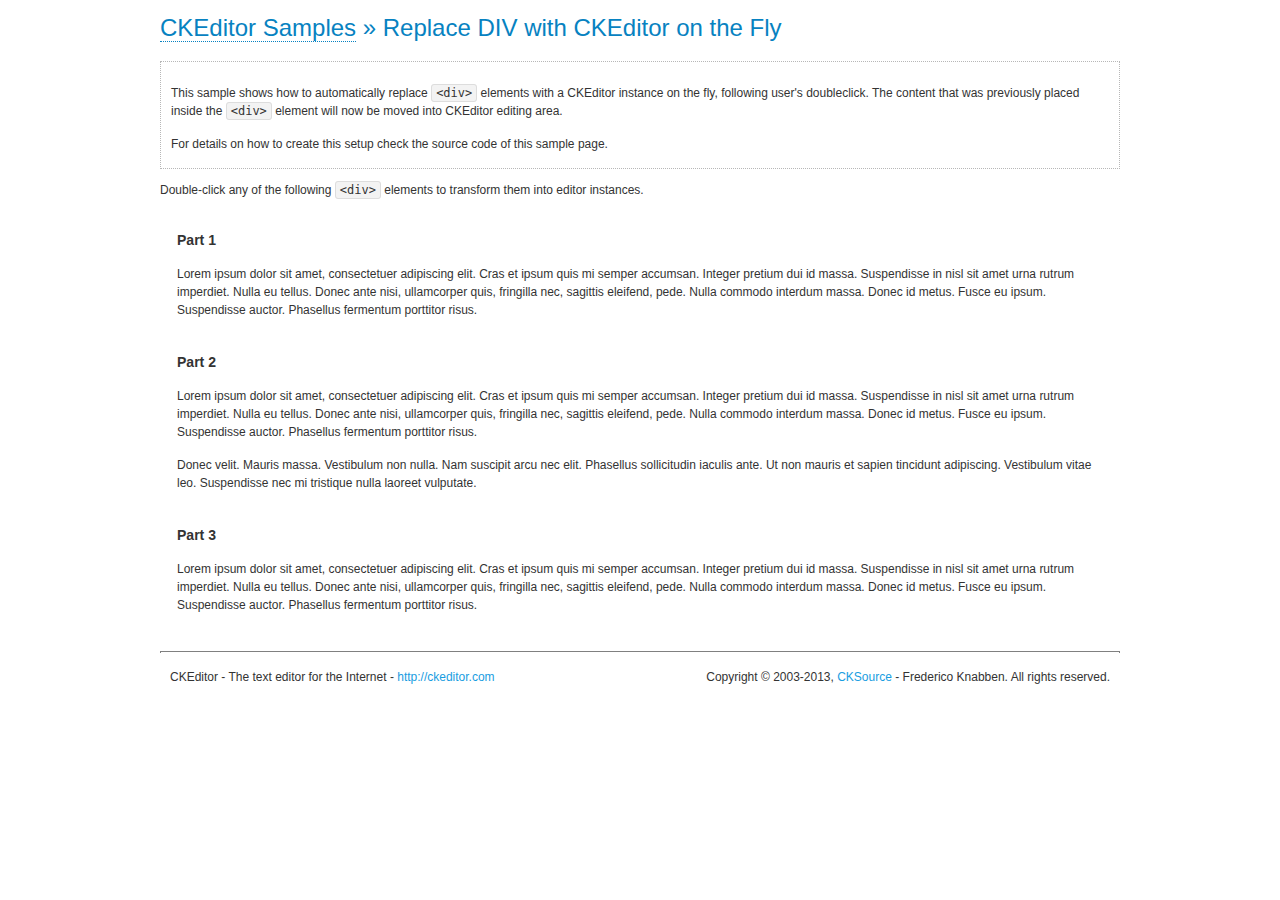
<file: src/main/resources/static/plugins/plugin/ckeditor/samples/divreplace.html>
<!DOCTYPE html>
<!--
Copyright (c) 2003-2013, CKSource - Frederico Knabben. All rights reserved.
For licensing, see LICENSE.md or http://ckeditor.com/license
-->
<html>
<head>
	<title>Replace DIV &mdash; CKEditor Sample</title>
	<meta charset="utf-8">
	<script src="../ckeditor.js"></script>
	<link href="sample.css" rel="stylesheet">
	<style>

		div.editable
		{
			border: solid 2px Transparent;
			padding-left: 15px;
			padding-right: 15px;
		}

		div.editable:hover
		{
			border-color: black;
		}

	</style>
	<script>

		// Uncomment the following code to test the "Timeout Loading Method".
		// CKEDITOR.loadFullCoreTimeout = 5;

		window.onload = function() {
			// Listen to the double click event.
			if ( window.addEventListener )
				document.body.addEventListener( 'dblclick', onDoubleClick, false );
			else if ( window.attachEvent )
				document.body.attachEvent( 'ondblclick', onDoubleClick );

		};

		function onDoubleClick( ev ) {
			// Get the element which fired the event. This is not necessarily the
			// element to which the event has been attached.
			var element = ev.target || ev.srcElement;

			// Find out the div that holds this element.
			var name;

			do {
				element = element.parentNode;
			}
			while ( element && ( name = element.nodeName.toLowerCase() ) &&
				( name != 'div' || element.className.indexOf( 'editable' ) == -1 ) && name != 'body' );

			if ( name == 'div' && element.className.indexOf( 'editable' ) != -1 )
				replaceDiv( element );
		}

		var editor;

		function replaceDiv( div ) {
			if ( editor )
				editor.destroy();

			editor = CKEDITOR.replace( div );
		}

	</script>
</head>
<body>
	<h1 class="samples">
		<a href="index.html">CKEditor Samples</a> &raquo; Replace DIV with CKEditor on the Fly
	</h1>
	<div class="description">
		<p>
			This sample shows how to automatically replace <code>&lt;div&gt;</code> elements
			with a CKEditor instance on the fly, following user's doubleclick. The content
			that was previously placed inside the <code>&lt;div&gt;</code> element will now
			be moved into CKEditor editing area.
		</p>
		<p>
			For details on how to create this setup check the source code of this sample page.
		</p>
	</div>
	<p>
		Double-click any of the following <code>&lt;div&gt;</code> elements to transform them into
		editor instances.
	</p>
	<div class="editable">
		<h3>
			Part 1
		</h3>
		<p>
			Lorem ipsum dolor sit amet, consectetuer adipiscing elit. Cras et ipsum quis mi
			semper accumsan. Integer pretium dui id massa. Suspendisse in nisl sit amet urna
			rutrum imperdiet. Nulla eu tellus. Donec ante nisi, ullamcorper quis, fringilla
			nec, sagittis eleifend, pede. Nulla commodo interdum massa. Donec id metus. Fusce
			eu ipsum. Suspendisse auctor. Phasellus fermentum porttitor risus.
		</p>
	</div>
	<div class="editable">
		<h3>
			Part 2
		</h3>
		<p>
			Lorem ipsum dolor sit amet, consectetuer adipiscing elit. Cras et ipsum quis mi
			semper accumsan. Integer pretium dui id massa. Suspendisse in nisl sit amet urna
			rutrum imperdiet. Nulla eu tellus. Donec ante nisi, ullamcorper quis, fringilla
			nec, sagittis eleifend, pede. Nulla commodo interdum massa. Donec id metus. Fusce
			eu ipsum. Suspendisse auctor. Phasellus fermentum porttitor risus.
		</p>
		<p>
			Donec velit. Mauris massa. Vestibulum non nulla. Nam suscipit arcu nec elit. Phasellus
			sollicitudin iaculis ante. Ut non mauris et sapien tincidunt adipiscing. Vestibulum
			vitae leo. Suspendisse nec mi tristique nulla laoreet vulputate.
		</p>
	</div>
	<div class="editable">
		<h3>
			Part 3
		</h3>
		<p>
			Lorem ipsum dolor sit amet, consectetuer adipiscing elit. Cras et ipsum quis mi
			semper accumsan. Integer pretium dui id massa. Suspendisse in nisl sit amet urna
			rutrum imperdiet. Nulla eu tellus. Donec ante nisi, ullamcorper quis, fringilla
			nec, sagittis eleifend, pede. Nulla commodo interdum massa. Donec id metus. Fusce
			eu ipsum. Suspendisse auctor. Phasellus fermentum porttitor risus.
		</p>
	</div>
	<div id="footer">
		<hr>
		<p>
			CKEditor - The text editor for the Internet - <a class="samples" href="http://ckeditor.com/">http://ckeditor.com</a>
		</p>
		<p id="copy">
			Copyright &copy; 2003-2013, <a class="samples" href="http://cksource.com/">CKSource</a> - Frederico
			Knabben. All rights reserved.
		</p>
	</div>
</body>
</html>
</file>
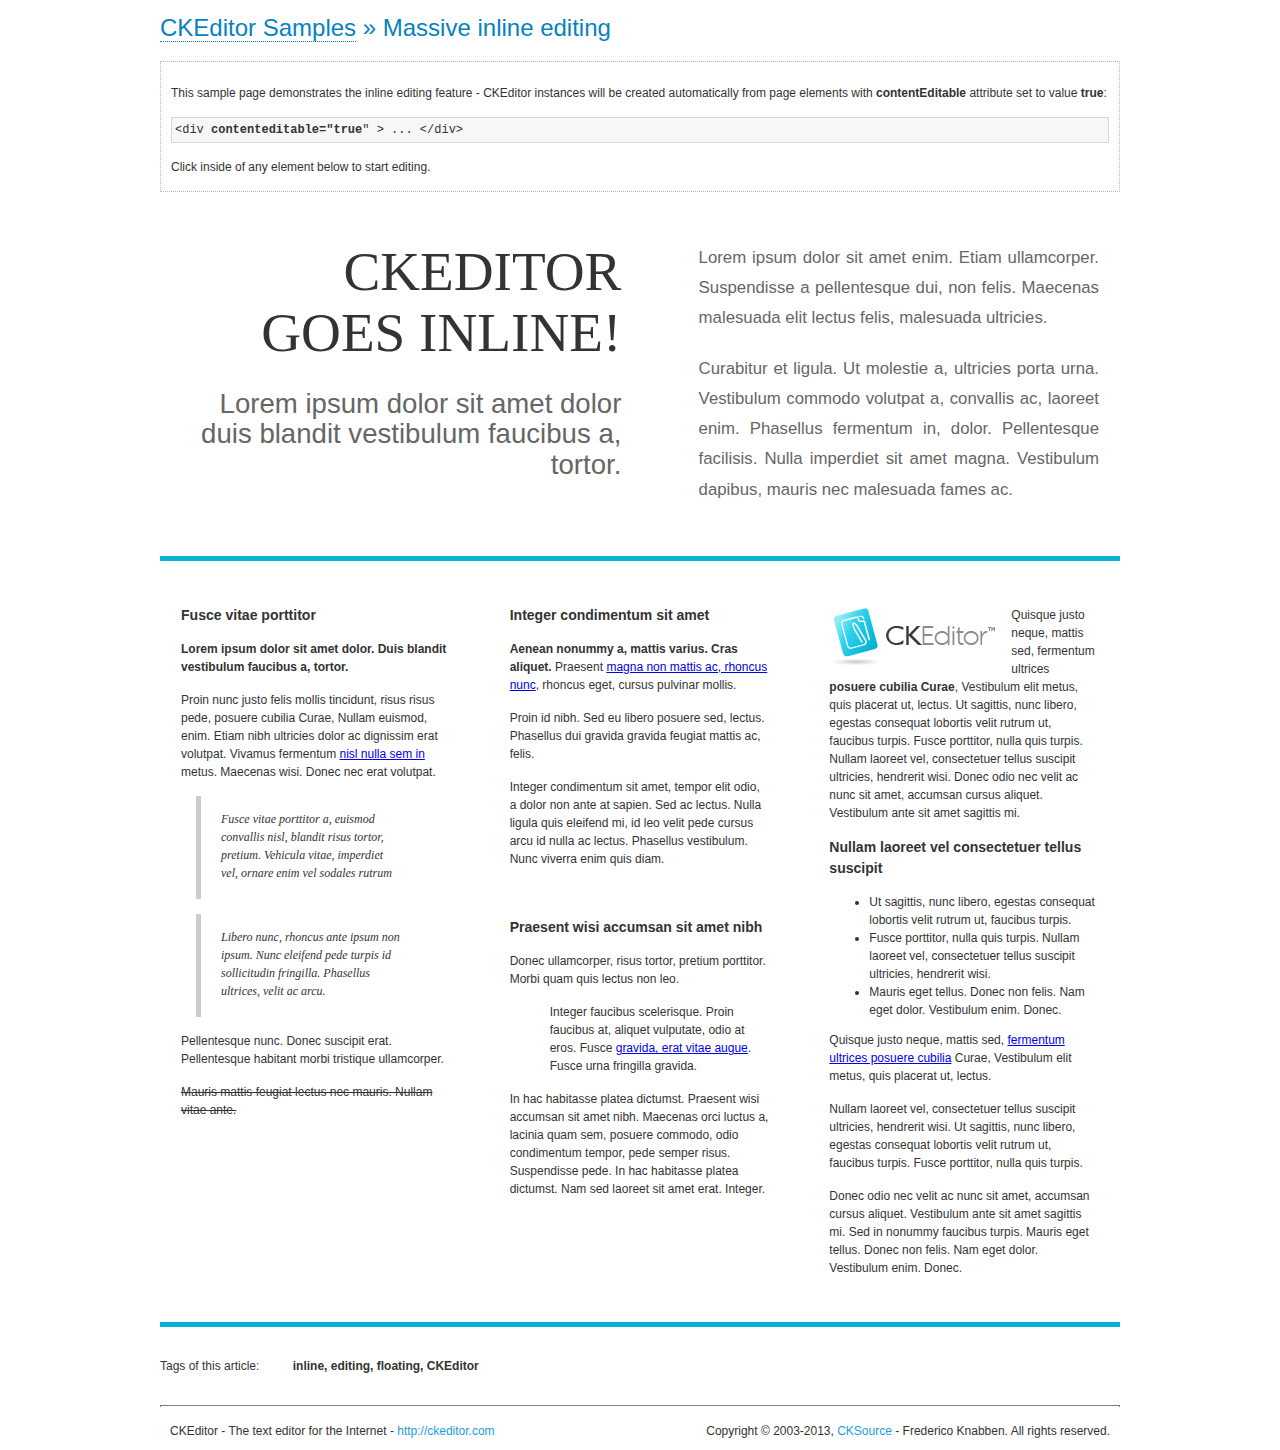
<file: src/main/resources/static/plugins/plugin/ckeditor/samples/inlineall.html>
<!DOCTYPE html>
<!--
Copyright (c) 2003-2013, CKSource - Frederico Knabben. All rights reserved.
For licensing, see LICENSE.md or http://ckeditor.com/license
-->
<html>
<head>
	<title>Massive inline editing &mdash; CKEditor Sample</title>
	<meta charset="utf-8">
	<script src="../ckeditor.js"></script>
	<script>

		// This code is generally not necessary, but it is here to demonstrate
		// how to customize specific editor instances on the fly. This fits well
		// this demo because we have editable elements (like headers) that
		// require less features.

		// The "instanceCreated" event is fired for every editor instance created.
		CKEDITOR.on( 'instanceCreated', function( event ) {
			var editor = event.editor,
				element = editor.element;

			// Customize editors for headers and tag list.
			// These editors don't need features like smileys, templates, iframes etc.
			if ( element.is( 'h1', 'h2', 'h3' ) || element.getAttribute( 'id' ) == 'taglist' ) {
				// Customize the editor configurations on "configLoaded" event,
				// which is fired after the configuration file loading and
				// execution. This makes it possible to change the
				// configurations before the editor initialization takes place.
				editor.on( 'configLoaded', function() {

					// Remove unnecessary plugins to make the editor simpler.
					editor.config.removePlugins = 'colorbutton,find,flash,font,' +
						'forms,iframe,image,newpage,removeformat,' +
						'smiley,specialchar,stylescombo,templates';

					// Rearrange the layout of the toolbar.
					editor.config.toolbarGroups = [
						{ name: 'editing',		groups: [ 'basicstyles', 'links' ] },
						{ name: 'undo' },
						{ name: 'clipboard',	groups: [ 'selection', 'clipboard' ] },
						{ name: 'about' }
					];
				});
			}
		});

	</script>
	<link href="sample.css" rel="stylesheet">
	<style>

		/* The following styles are just to make the page look nice. */

		/* Workaround to show Arial Black in Firefox. */
		@font-face
		{
			font-family: 'arial-black';
			src: local('Arial Black');
		}

		*[contenteditable="true"]
		{
			padding: 10px;
		}

		#container
		{
			width: 960px;
			margin: 30px auto 0;
		}

		#header
		{
			overflow: hidden;
			padding: 0 0 30px;
			border-bottom: 5px solid #05B2D2;
			position: relative;
		}

		#headerLeft,
		#headerRight
		{
			width: 49%;
			overflow: hidden;
		}

		#headerLeft
		{
			float: left;
			padding: 10px 1px 1px;
		}

		#headerLeft h2,
		#headerLeft h3
		{
			text-align: right;
			margin: 0;
			overflow: hidden;
			font-weight: normal;
		}

		#headerLeft h2
		{
			font-family: "Arial Black",arial-black;
			font-size: 4.6em;
			line-height: 1.1em;
			text-transform: uppercase;
		}

		#headerLeft h3
		{
			font-size: 2.3em;
			line-height: 1.1em;
			margin: .2em 0 0;
			color: #666;
		}

		#headerRight
		{
			float: right;
			padding: 1px;
		}

		#headerRight p
		{
			line-height: 1.8em;
			text-align: justify;
			margin: 0;
		}

		#headerRight p + p
		{
			margin-top: 20px;
		}

		#headerRight > div
		{
			padding: 20px;
			margin: 0 0 0 30px;
			font-size: 1.4em;
			color: #666;
		}

		#columns
		{
			color: #333;
			overflow: hidden;
			padding: 20px 0;
		}

		#columns > div
		{
			float: left;
			width: 33.3%;
		}

		#columns #column1 > div
		{
			margin-left: 1px;
		}

		#columns #column3 > div
		{
			margin-right: 1px;
		}

		#columns > div > div
		{
			margin: 0px 10px;
			padding: 10px 20px;
		}

		#columns blockquote
		{
			margin-left: 15px;
		}

		#tagLine
		{
			border-top: 5px solid #05B2D2;
			padding-top: 20px;
		}

		#taglist {
			display: inline-block;
			margin-left: 20px;
			font-weight: bold;
			margin: 0 0 0 20px;
		}

	</style>
</head>
<body>
<div>
	<h1 class="samples"><a href="index.html">CKEditor Samples</a> &raquo; Massive inline editing</h1>
	<div class="description">
		<p>This sample page demonstrates the inline editing feature - CKEditor instances will be created automatically from page elements with <strong>contentEditable</strong> attribute set to value <strong>true</strong>:</p>
		<pre class="samples">&lt;div <strong>contenteditable="true</strong>" &gt; ... &lt;/div&gt;</pre>
		<p>Click inside of any element below to start editing.</p>
	</div>
</div>
<div id="container">
	<div id="header">
		<div id="headerLeft">
			<h2 id="sampleTitle" contenteditable="true">
				CKEditor<br> Goes Inline!
			</h2>
			<h3 contenteditable="true">
				Lorem ipsum dolor sit amet dolor duis blandit vestibulum faucibus a, tortor.
			</h3>
		</div>
		<div id="headerRight">
			<div contenteditable="true">
				<p>
					Lorem ipsum dolor sit amet enim. Etiam ullamcorper. Suspendisse a pellentesque dui, non felis. Maecenas malesuada elit lectus felis, malesuada ultricies.
				</p>
				<p>
					Curabitur et ligula. Ut molestie a, ultricies porta urna. Vestibulum commodo volutpat a, convallis ac, laoreet enim. Phasellus fermentum in, dolor. Pellentesque facilisis. Nulla imperdiet sit amet magna. Vestibulum dapibus, mauris nec malesuada fames ac.
				</p>
			</div>
		</div>
	</div>
	<div id="columns">
		<div id="column1">
			<div contenteditable="true">
				<h3>
					Fusce vitae porttitor
				</h3>
				<p>
					<strong>
						Lorem ipsum dolor sit amet dolor. Duis blandit vestibulum faucibus a, tortor.
					</strong>
				</p>
				<p>
					Proin nunc justo felis mollis tincidunt, risus risus pede, posuere cubilia Curae, Nullam euismod, enim. Etiam nibh ultricies dolor ac dignissim erat volutpat. Vivamus fermentum <a href="http://ckeditor.com/">nisl nulla sem in</a> metus. Maecenas wisi. Donec nec erat volutpat.
				</p>
				<blockquote>
					<p>
						Fusce vitae porttitor a, euismod convallis nisl, blandit risus tortor, pretium.
						Vehicula vitae, imperdiet vel, ornare enim vel sodales rutrum
					</p>
				</blockquote>
				<blockquote>
					<p>
						Libero nunc, rhoncus ante ipsum non ipsum. Nunc eleifend pede turpis id sollicitudin fringilla. Phasellus ultrices, velit ac arcu.
					</p>
				</blockquote>
				<p>Pellentesque nunc. Donec suscipit erat. Pellentesque habitant morbi tristique ullamcorper.</p>
				<p><s>Mauris mattis feugiat lectus nec mauris. Nullam vitae ante.</s></p>
			</div>
		</div>
		<div id="column2">
			<div contenteditable="true">
				<h3>
					Integer condimentum sit amet
				</h3>
				<p>
					<strong>Aenean nonummy a, mattis varius. Cras aliquet.</strong>
					Praesent <a href="http://ckeditor.com/">magna non mattis ac, rhoncus nunc</a>, rhoncus eget, cursus pulvinar mollis.</p>
				<p>Proin id nibh. Sed eu libero posuere sed, lectus. Phasellus dui gravida gravida feugiat mattis ac, felis.</p>
				<p>Integer condimentum sit amet, tempor elit odio, a dolor non ante at sapien. Sed ac lectus. Nulla ligula quis eleifend mi, id leo velit pede cursus arcu id nulla ac lectus. Phasellus vestibulum. Nunc viverra enim quis diam.</p>
			</div>
			<div contenteditable="true">
				<h3>
					Praesent wisi accumsan sit amet nibh
				</h3>
				<p>Donec ullamcorper, risus tortor, pretium porttitor. Morbi quam quis lectus non leo.</p>
				<p style="margin-left: 40px; ">Integer faucibus scelerisque. Proin faucibus at, aliquet vulputate, odio at eros. Fusce <a href="http://ckeditor.com/">gravida, erat vitae augue</a>. Fusce urna fringilla gravida.</p>
				<p>In hac habitasse platea dictumst. Praesent wisi accumsan sit amet nibh. Maecenas orci luctus a, lacinia quam sem, posuere commodo, odio condimentum tempor, pede semper risus. Suspendisse pede. In hac habitasse platea dictumst. Nam sed laoreet sit amet erat. Integer.</p>
			</div>
		</div>
		<div id="column3">
			<div contenteditable="true">
				<p>
					<img src="assets/inlineall/logo.png" alt="CKEditor logo" style="float:left">
				</p>
				<p>Quisque justo neque, mattis sed, fermentum ultrices <strong>posuere cubilia Curae</strong>, Vestibulum elit metus, quis placerat ut, lectus. Ut sagittis, nunc libero, egestas consequat lobortis velit rutrum ut, faucibus turpis. Fusce porttitor, nulla quis turpis. Nullam laoreet vel, consectetuer tellus suscipit ultricies, hendrerit wisi. Donec odio nec velit ac nunc sit amet, accumsan cursus aliquet. Vestibulum ante sit amet sagittis mi.</p>
				<h3>
					Nullam laoreet vel consectetuer tellus suscipit
				</h3>
				<ul>
					<li>Ut sagittis, nunc libero, egestas consequat lobortis velit rutrum ut, faucibus turpis.</li>
					<li>Fusce porttitor, nulla quis turpis. Nullam laoreet vel, consectetuer tellus suscipit ultricies, hendrerit wisi.</li>
					<li>Mauris eget tellus. Donec non felis. Nam eget dolor. Vestibulum enim. Donec.</li>
				</ul>
				<p>Quisque justo neque, mattis sed, <a href="http://ckeditor.com/">fermentum ultrices posuere cubilia</a> Curae, Vestibulum elit metus, quis placerat ut, lectus.</p>
				<p>Nullam laoreet vel, consectetuer tellus suscipit ultricies, hendrerit wisi. Ut sagittis, nunc libero, egestas consequat lobortis velit rutrum ut, faucibus turpis. Fusce porttitor, nulla quis turpis.</p>
				<p>Donec odio nec velit ac nunc sit amet, accumsan cursus aliquet. Vestibulum ante sit amet sagittis mi. Sed in nonummy faucibus turpis. Mauris eget tellus. Donec non felis. Nam eget dolor. Vestibulum enim. Donec.</p>
			</div>
		</div>
	</div>
	<div id="tagLine">
		Tags of this article:
		<p id="taglist" contenteditable="true">
			inline, editing, floating, CKEditor
		</p>
	</div>
</div>
<div id="footer">
	<hr>
	<p>
		CKEditor - The text editor for the Internet - <a class="samples" href="http://ckeditor.com/">
			http://ckeditor.com</a>
	</p>
	<p id="copy">
		Copyright &copy; 2003-2013, <a class="samples" href="http://cksource.com/">CKSource</a>
		- Frederico Knabben. All rights reserved.
	</p>
</div>
</body>
</html>
</file>
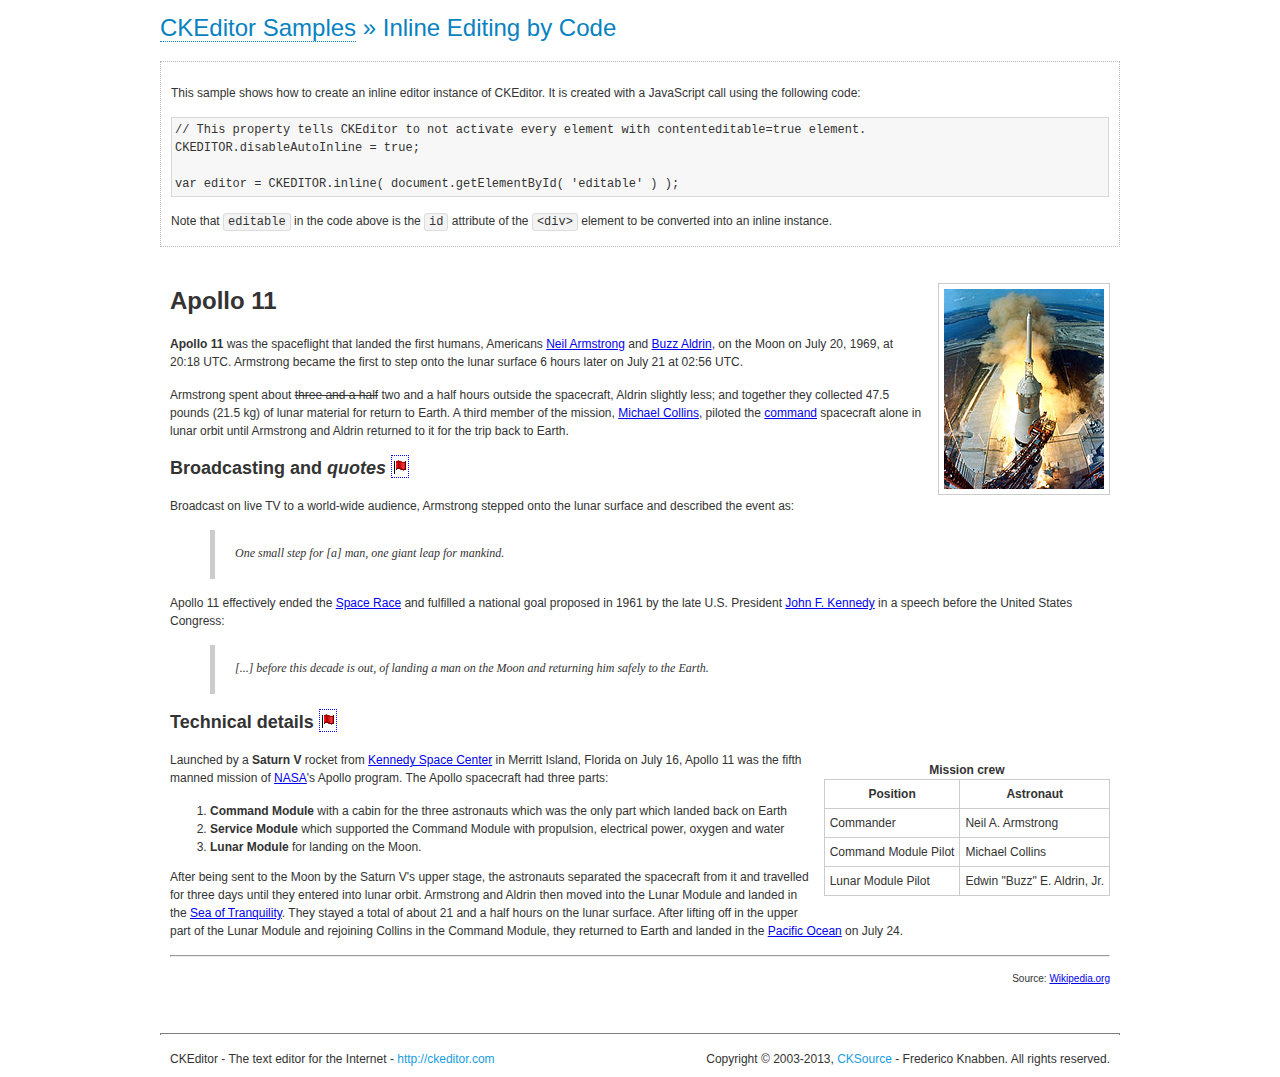
<file: src/main/resources/static/plugins/plugin/ckeditor/samples/inlinebycode.html>
<!DOCTYPE html>
<!--
Copyright (c) 2003-2013, CKSource - Frederico Knabben. All rights reserved.
For licensing, see LICENSE.md or http://ckeditor.com/license
-->
<html>
<head>
	<title>Inline Editing by Code &mdash; CKEditor Sample</title>
	<meta charset="utf-8">
	<script src="../ckeditor.js"></script>
	<link href="sample.css" rel="stylesheet">
	<style>

		#editable
		{
			padding: 10px;
			float: left;
		}

	</style>
</head>
<body>
	<h1 class="samples">
		<a href="index.html">CKEditor Samples</a> &raquo; Inline Editing by Code
	</h1>
	<div class="description">
		<p>
			This sample shows how to create an inline editor instance of CKEditor. It is created
			with a JavaScript call using the following code:
		</p>
<pre class="samples">
// This property tells CKEditor to not activate every element with contenteditable=true element.
CKEDITOR.disableAutoInline = true;

var editor = CKEDITOR.inline( document.getElementById( 'editable' ) );
</pre>
		<p>
			Note that <code>editable</code> in the code above is the <code>id</code>
			attribute of the <code>&lt;div&gt;</code> element to be converted into an inline instance.
		</p>
	</div>
	<div id="editable" contenteditable="true">
		<h1><img alt="Saturn V carrying Apollo 11" class="right" src="assets/sample.jpg" /> Apollo 11</h1>

		<p><b>Apollo 11</b> was the spaceflight that landed the first humans, Americans <a href="http://en.wikipedia.org/wiki/Neil_Armstrong" title="Neil Armstrong">Neil Armstrong</a> and <a href="http://en.wikipedia.org/wiki/Buzz_Aldrin" title="Buzz Aldrin">Buzz Aldrin</a>, on the Moon on July 20, 1969, at 20:18 UTC. Armstrong became the first to step onto the lunar surface 6 hours later on July 21 at 02:56 UTC.</p>

		<p>Armstrong spent about <s>three and a half</s> two and a half hours outside the spacecraft, Aldrin slightly less; and together they collected 47.5 pounds (21.5&nbsp;kg) of lunar material for return to Earth. A third member of the mission, <a href="http://en.wikipedia.org/wiki/Michael_Collins_(astronaut)" title="Michael Collins (astronaut)">Michael Collins</a>, piloted the <a href="http://en.wikipedia.org/wiki/Apollo_Command/Service_Module" title="Apollo Command/Service Module">command</a> spacecraft alone in lunar orbit until Armstrong and Aldrin returned to it for the trip back to Earth.</p>

		<h2>Broadcasting and <em>quotes</em> <a id="quotes" name="quotes"></a></h2>

		<p>Broadcast on live TV to a world-wide audience, Armstrong stepped onto the lunar surface and described the event as:</p>

		<blockquote>
			<p>One small step for [a] man, one giant leap for mankind.</p>
		</blockquote>

		<p>Apollo 11 effectively ended the <a href="http://en.wikipedia.org/wiki/Space_Race" title="Space Race">Space Race</a> and fulfilled a national goal proposed in 1961 by the late U.S. President <a href="http://en.wikipedia.org/wiki/John_F._Kennedy" title="John F. Kennedy">John F. Kennedy</a> in a speech before the United States Congress:</p>

		<blockquote>
			<p>[...] before this decade is out, of landing a man on the Moon and returning him safely to the Earth.</p>
		</blockquote>

		<h2>Technical details <a id="tech-details" name="tech-details"></a></h2>

		<table align="right" border="1" bordercolor="#ccc" cellpadding="5" cellspacing="0" style="border-collapse:collapse;margin:10px 0 10px 15px;">
			<caption><strong>Mission crew</strong></caption>
			<thead>
			<tr>
				<th scope="col">Position</th>
				<th scope="col">Astronaut</th>
			</tr>
			</thead>
			<tbody>
			<tr>
				<td>Commander</td>
				<td>Neil A. Armstrong</td>
			</tr>
			<tr>
				<td>Command Module Pilot</td>
				<td>Michael Collins</td>
			</tr>
			<tr>
				<td>Lunar Module Pilot</td>
				<td>Edwin &quot;Buzz&quot; E. Aldrin, Jr.</td>
			</tr>
			</tbody>
		</table>

		<p>Launched by a <strong>Saturn V</strong> rocket from <a href="http://en.wikipedia.org/wiki/Kennedy_Space_Center" title="Kennedy Space Center">Kennedy Space Center</a> in Merritt Island, Florida on July 16, Apollo 11 was the fifth manned mission of <a href="http://en.wikipedia.org/wiki/NASA" title="NASA">NASA</a>&#39;s Apollo program. The Apollo spacecraft had three parts:</p>

		<ol>
			<li><strong>Command Module</strong> with a cabin for the three astronauts which was the only part which landed back on Earth</li>
			<li><strong>Service Module</strong> which supported the Command Module with propulsion, electrical power, oxygen and water</li>
			<li><strong>Lunar Module</strong> for landing on the Moon.</li>
		</ol>

		<p>After being sent to the Moon by the Saturn V&#39;s upper stage, the astronauts separated the spacecraft from it and travelled for three days until they entered into lunar orbit. Armstrong and Aldrin then moved into the Lunar Module and landed in the <a href="http://en.wikipedia.org/wiki/Mare_Tranquillitatis" title="Mare Tranquillitatis">Sea of Tranquility</a>. They stayed a total of about 21 and a half hours on the lunar surface. After lifting off in the upper part of the Lunar Module and rejoining Collins in the Command Module, they returned to Earth and landed in the <a href="http://en.wikipedia.org/wiki/Pacific_Ocean" title="Pacific Ocean">Pacific Ocean</a> on July 24.</p>

		<hr />
		<p style="text-align: right;"><small>Source: <a href="http://en.wikipedia.org/wiki/Apollo_11">Wikipedia.org</a></small></p>
	</div>

	<script>
		// We need to turn off the automatic editor creation first.
		CKEDITOR.disableAutoInline = true;

		var editor = CKEDITOR.inline( 'editable' );
	</script>
	<div id="footer">
		<hr>
		<p contenteditable="true">
			CKEditor - The text editor for the Internet - <a class="samples" href="http://ckeditor.com/">
				http://ckeditor.com</a>
		</p>
		<p id="copy">
			Copyright &copy; 2003-2013, <a class="samples" href="http://cksource.com/">CKSource</a>
			- Frederico Knabben. All rights reserved.
		</p>
	</div>
</body>
</html>
</file>
<file: src/main/resources/static/plugins/plugin/ckeditor/samples/sample.css>
/*
Copyright (c) 2003-2013, CKSource - Frederico Knabben. All rights reserved.
For licensing, see LICENSE.md or http://ckeditor.com/license
*/

html, body, h1, h2, h3, h4, h5, h6, div, span, blockquote, p, address, form, fieldset, img, ul, ol, dl, dt, dd, li, hr, table, td, th, strong, em, sup, sub, dfn, ins, del, q, cite, var, samp, code, kbd, tt, pre
{
	line-height: 1.5em;
}

body
{
	padding: 10px 30px;
}

input, textarea, select, option, optgroup, button, td, th
{
	font-size: 100%;
}

pre, code, kbd, samp, tt
{
	font-family: monospace,monospace;
	font-size: 1em;
}

body {
    width: 960px;
    margin: 0 auto;
}

code
{
	background: #f3f3f3;
	border: 1px solid #ddd;
	padding: 1px 4px;

	-moz-border-radius: 3px;
	-webkit-border-radius: 3px;
	border-radius: 3px;
}

abbr
{
	border-bottom: 1px dotted #555;
	cursor: pointer;
}

.new
{
	background: #FF7E00;
	border: 1px solid #DA8028;
	color: #fff;
	font-size: 10px;
	font-weight: bold;
	padding: 1px 4px;
	text-shadow: 0 1px 0 #C97626;
	text-transform: uppercase;
	margin: 0 0 0 3px;

	-moz-border-radius: 3px;
	-webkit-border-radius: 3px;
	border-radius: 3px;

	-moz-box-shadow: 0 2px 3px 0 #FFA54E inset;
	-webkit-box-shadow: 0 2px 3px 0 #FFA54E inset;
	box-shadow: 0 2px 3px 0 #FFA54E inset;
}

h1.samples
{
	color: #0782C1;
	font-size: 200%;
	font-weight: normal;
	margin: 0;
	padding: 0;
}

h1.samples a
{
	color: #0782C1;
	text-decoration: none;
	border-bottom: 1px dotted #0782C1;
}

.samples a:hover
{
	border-bottom: 1px dotted #0782C1;
}

h2.samples
{
	color: #000000;
	font-size: 130%;
	margin: 15px 0 0 0;
	padding: 0;
}

p, blockquote, address, form, pre, dl, h1.samples, h2.samples
{
	margin-bottom: 15px;
}

ul.samples
{
	margin-bottom: 15px;
}

.clear
{
	clear: both;
}

fieldset
{
	margin: 0;
	padding: 10px;
}

body, input, textarea
{
	color: #333333;
	font-family: Arial, Helvetica, sans-serif;
}

body
{
	font-size: 75%;
}

a.samples
{
	color: #189DE1;
	text-decoration: none;
}

form
{
	margin: 0;
	padding: 0;
}

pre.samples
{
	background-color: #F7F7F7;
	border: 1px solid #D7D7D7;
	overflow: auto;
	padding: 0.25em;
	white-space: pre-wrap; /* CSS 2.1 */
	word-wrap: break-word; /* IE7 */
	-moz-tab-size: 4;
	-o-tab-size: 4;
	-webkit-tab-size: 4;
	tab-size: 4;
}

#footer
{
	clear: both;
	padding-top: 10px;
}

#footer hr
{
	margin: 10px 0 15px 0;
	height: 1px;
	border: solid 1px gray;
	border-bottom: none;
}

#footer p
{
	margin: 0 10px 10px 10px;
	float: left;
}

#footer #copy
{
	float: right;
}

#outputSample
{
	width: 100%;
	table-layout: fixed;
}

#outputSample thead th
{
	color: #dddddd;
	background-color: #999999;
	padding: 4px;
	white-space: nowrap;
}

#outputSample tbody th
{
	vertical-align: top;
	text-align: left;
}

#outputSample pre
{
	margin: 0;
	padding: 0;
}

.description
{
	border: 1px dotted #B7B7B7;
	margin-bottom: 10px;
	padding: 10px 10px 0;
	overflow: hidden;
}

label
{
	display: block;
	margin-bottom: 6px;
}

/**
 *	CKEditor editables are automatically set with the "cke_editable" class
 *	plus cke_editable_(inline|themed) depending on the editor type.
 */

/* Style a bit the inline editables. */
.cke_editable.cke_editable_inline
{
	cursor: pointer;
}

/* Once an editable element gets focused, the "cke_focus" class is
   added to it, so we can style it differently. */
.cke_editable.cke_editable_inline.cke_focus
{
	box-shadow: inset 0px 0px 20px 3px #ddd, inset 0 0 1px #000;
	outline: none;
	background: #eee;
	cursor: text;
}

/* Avoid pre-formatted overflows inline editable. */
.cke_editable_inline pre
{
	white-space: pre-wrap;
	word-wrap: break-word;
}

/**
 *	Samples index styles.
 */

.twoColumns,
.twoColumnsLeft,
.twoColumnsRight
{
	overflow: hidden;
}

.twoColumnsLeft,
.twoColumnsRight
{
	width: 45%;
}

.twoColumnsLeft
{
	float: left;
}

.twoColumnsRight
{
	float: right;
}

dl.samples
{
	padding: 0 0 0 40px;
}
dl.samples > dt
{
	display: list-item;
	list-style-type: disc;
	list-style-position: outside;
	margin: 0 0 3px;
}
dl.samples > dd
{
	margin: 0 0 3px;
}
.warning
{
    color: #ff0000;
	background-color: #FFCCBA;
    border: 2px dotted #ff0000;
	padding: 15px 10px;
	margin: 10px 0;
}

/* Used on inline samples */

blockquote
{
	font-style: italic;
	font-family: Georgia, Times, "Times New Roman", serif;
	padding: 2px 0;
	border-style: solid;
	border-color: #ccc;
	border-width: 0;
}

.cke_contents_ltr blockquote
{
	padding-left: 20px;
	padding-right: 8px;
	border-left-width: 5px;
}

.cke_contents_rtl blockquote
{
	padding-left: 8px;
	padding-right: 20px;
	border-right-width: 5px;
}

img.right {
    border: 1px solid #ccc;
    float: right;
    margin-left: 15px;
    padding: 5px;
}

img.left {
    border: 1px solid #ccc;
    float: left;
    margin-right: 15px;
    padding: 5px;
}
</file>
